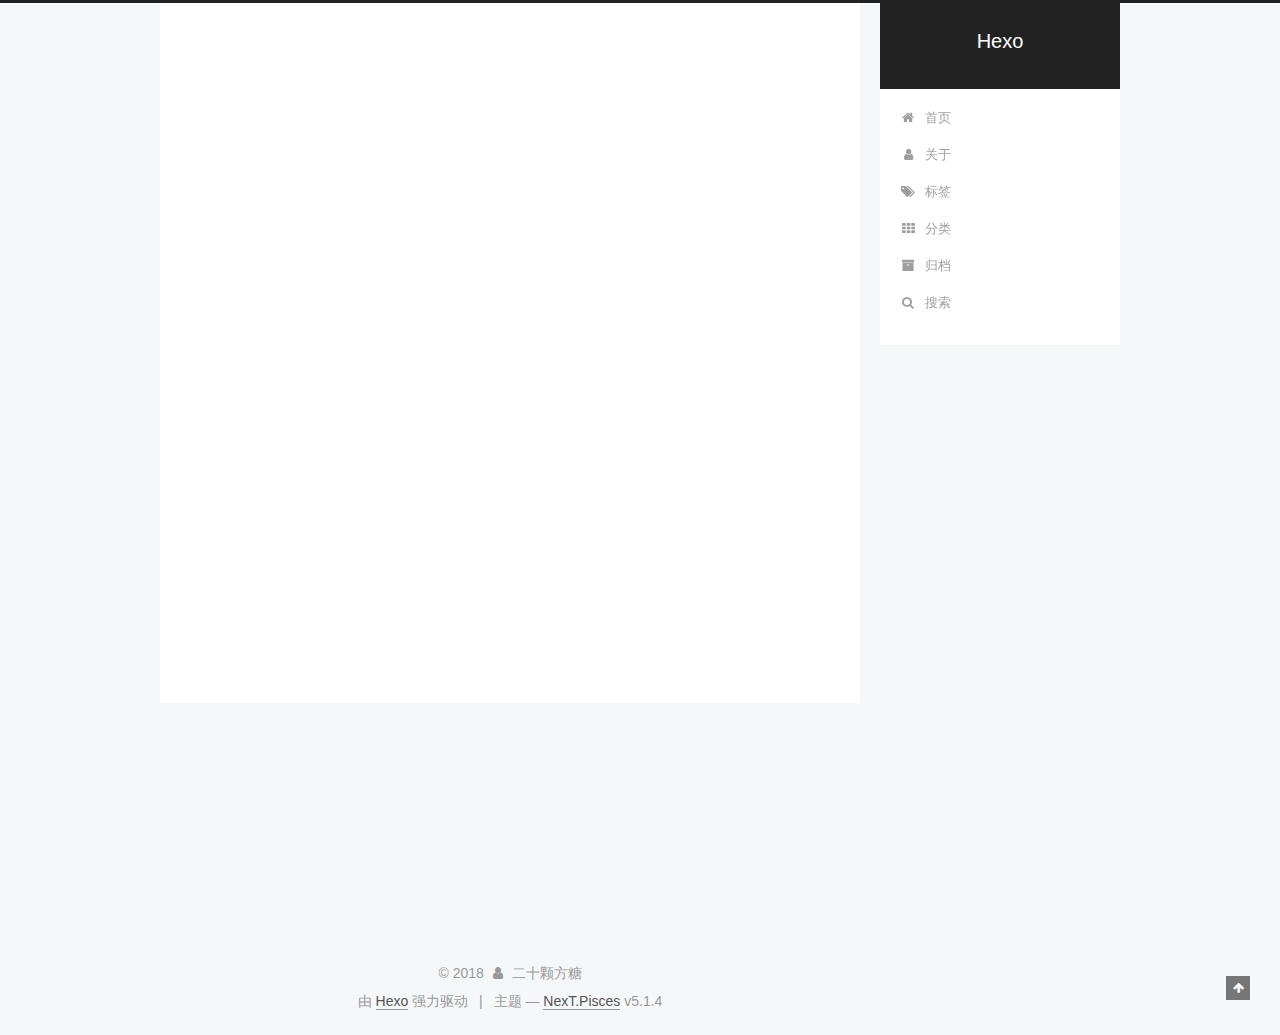
<file: index.html>
<!DOCTYPE html>



  


<html class="theme-next pisces use-motion" lang="zh-Hans">
<head>
  <meta charset="UTF-8"/>
<meta http-equiv="X-UA-Compatible" content="IE=edge" />
<meta name="viewport" content="width=device-width, initial-scale=1, maximum-scale=1"/>
<meta name="theme-color" content="#222">









<meta http-equiv="Cache-Control" content="no-transform" />
<meta http-equiv="Cache-Control" content="no-siteapp" />
















  
  
  <link href="/lib/fancybox/source/jquery.fancybox.css?v=2.1.5" rel="stylesheet" type="text/css" />







<link href="/lib/font-awesome/css/font-awesome.min.css?v=4.6.2" rel="stylesheet" type="text/css" />

<link href="/css/main.css?v=5.1.4" rel="stylesheet" type="text/css" />


  <link rel="apple-touch-icon" sizes="180x180" href="/images/apple-touch-icon-next.png?v=5.1.4">


  <link rel="icon" type="image/png" sizes="32x32" href="/images/favicon-32x32-next.png?v=5.1.4">


  <link rel="icon" type="image/png" sizes="16x16" href="/images/favicon-16x16-next.png?v=5.1.4">


  <link rel="mask-icon" href="/images/logo.svg?v=5.1.4" color="#222">





  <meta name="keywords" content="Hexo, NexT" />





  <link rel="alternate" href="/atom.xml" title="Hexo" type="application/atom+xml" />






<meta name="description" content="La Vie En Rose">
<meta property="og:type" content="website">
<meta property="og:title" content="Hexo">
<meta property="og:url" content="http://yoursite.com/index.html">
<meta property="og:site_name" content="Hexo">
<meta property="og:description" content="La Vie En Rose">
<meta property="og:locale" content="zh-Hans">
<meta name="twitter:card" content="summary">
<meta name="twitter:title" content="Hexo">
<meta name="twitter:description" content="La Vie En Rose">



<script type="text/javascript" id="hexo.configurations">
  var NexT = window.NexT || {};
  var CONFIG = {
    root: '/',
    scheme: 'Pisces',
    version: '5.1.4',
    sidebar: {"position":"right","display":"post","offset":12,"b2t":false,"scrollpercent":false,"onmobile":false},
    fancybox: true,
    tabs: true,
    motion: {"enable":true,"async":false,"transition":{"post_block":"fadeIn","post_header":"slideDownIn","post_body":"slideDownIn","coll_header":"slideLeftIn","sidebar":"slideUpIn"}},
    duoshuo: {
      userId: '0',
      author: '博主'
    },
    algolia: {
      applicationID: '{6A1GM3WADC}',
      apiKey: '1f38afd97391ebe1913be741e8f8f067',
      indexName: 'index',
      hits: {"per_page":10},
      labels: {"input_placeholder":"Search for Posts","hits_empty":"We didn't find any results for the search: ${query}","hits_stats":"${hits} results found in ${time} ms"}
    }
  };
</script>



  <link rel="canonical" href="http://yoursite.com/"/>





  <title>Hexo</title>
  








</head>

<body itemscope itemtype="http://schema.org/WebPage" lang="zh-Hans">

  
  
    
  

  <div class="container sidebar-position-right 
  page-home">
    <div class="headband"></div>

    <header id="header" class="header" itemscope itemtype="http://schema.org/WPHeader">
      <div class="header-inner"><div class="site-brand-wrapper">
  <div class="site-meta ">
    

    <div class="custom-logo-site-title">
      <a href="/"  class="brand" rel="start">
        <span class="logo-line-before"><i></i></span>
        <span class="site-title">Hexo</span>
        <span class="logo-line-after"><i></i></span>
      </a>
    </div>
      
        <p class="site-subtitle"></p>
      
  </div>

  <div class="site-nav-toggle">
    <button>
      <span class="btn-bar"></span>
      <span class="btn-bar"></span>
      <span class="btn-bar"></span>
    </button>
  </div>
</div>

<nav class="site-nav">
  

  
    <ul id="menu" class="menu">
      
        
        <li class="menu-item menu-item-home">
          <a href="/" rel="section">
            
              <i class="menu-item-icon fa fa-fw fa-home"></i> <br />
            
            首页
          </a>
        </li>
      
        
        <li class="menu-item menu-item-about">
          <a href="/about/" rel="section">
            
              <i class="menu-item-icon fa fa-fw fa-user"></i> <br />
            
            关于
          </a>
        </li>
      
        
        <li class="menu-item menu-item-tags">
          <a href="/tags/" rel="section">
            
              <i class="menu-item-icon fa fa-fw fa-tags"></i> <br />
            
            标签
          </a>
        </li>
      
        
        <li class="menu-item menu-item-categories">
          <a href="/categories/" rel="section">
            
              <i class="menu-item-icon fa fa-fw fa-th"></i> <br />
            
            分类
          </a>
        </li>
      
        
        <li class="menu-item menu-item-archives">
          <a href="/archives/" rel="section">
            
              <i class="menu-item-icon fa fa-fw fa-archive"></i> <br />
            
            归档
          </a>
        </li>
      

      
        <li class="menu-item menu-item-search">
          
            <a href="javascript:;" class="popup-trigger">
          
            
              <i class="menu-item-icon fa fa-search fa-fw"></i> <br />
            
            搜索
          </a>
        </li>
      
    </ul>
  

  
    <div class="site-search">
      
  
  <div class="algolia-popup popup search-popup">
    <div class="algolia-search">
      <div class="algolia-search-input-icon">
        <i class="fa fa-search"></i>
      </div>
      <div class="algolia-search-input" id="algolia-search-input"></div>
    </div>

    <div class="algolia-results">
      <div id="algolia-stats"></div>
      <div id="algolia-hits"></div>
      <div id="algolia-pagination" class="algolia-pagination"></div>
    </div>

    <span class="popup-btn-close">
      <i class="fa fa-times-circle"></i>
    </span>
  </div>




    </div>
  
</nav>



 </div>
    </header>

    <main id="main" class="main">
      <div class="main-inner">
        <div class="content-wrap">
          <div id="content" class="content">
            
  <section id="posts" class="posts-expand">
    
      

  

  
  
  

  <article class="post post-type-normal" itemscope itemtype="http://schema.org/Article">
  
  
  
  <div class="post-block">
    <link itemprop="mainEntityOfPage" href="http://yoursite.com/2018/10/17/hello-world/">

    <span hidden itemprop="author" itemscope itemtype="http://schema.org/Person">
      <meta itemprop="name" content="二十颗方糖">
      <meta itemprop="description" content="">
      <meta itemprop="image" content="/images/avatar.png">
    </span>

    <span hidden itemprop="publisher" itemscope itemtype="http://schema.org/Organization">
      <meta itemprop="name" content="Hexo">
    </span>

    
      <header class="post-header">

        
        
          <h1 class="post-title" itemprop="name headline">
                
                <a class="post-title-link" href="/2018/10/17/hello-world/" itemprop="url">Hello World</a></h1>
        

        <div class="post-meta">
          <span class="post-time">
            
              <span class="post-meta-item-icon">
                <i class="fa fa-calendar-o"></i>
              </span>
              
                <span class="post-meta-item-text">发表于</span>
              
              <time title="创建于" itemprop="dateCreated datePublished" datetime="2018-10-17T14:52:57+08:00">
                2018-10-17
              </time>
            

            

            
          </span>

          

          
            
          

          
          

          

          

          

        </div>
      </header>
    

    
    
    
    <div class="post-body" itemprop="articleBody">

      
      

      
        
          <p>Welcome to <a href="https://hexo.io/" target="_blank" rel="noopener">Hexo</a>! This is your very first post. Check <a href="https://hexo.io/docs/" target="_blank" rel="noopener">documentation</a> for more info. If you get any problems when using Hexo, you can find the answer in <a href="https://hexo.io/docs/troubleshooting.html" target="_blank" rel="noopener">troubleshooting</a> or you can ask me on <a href="https://github.com/hexojs/hexo/issues" target="_blank" rel="noopener">GitHub</a>.</p>
<h2 id="Quick-Start"><a href="#Quick-Start" class="headerlink" title="Quick Start"></a>Quick Start</h2>
          <!--noindex-->
          <div class="post-button text-center">
            <a class="btn" href="/2018/10/17/hello-world/#more" rel="contents">
              阅读全文 &raquo;
            </a>
          </div>
          <!--/noindex-->
        
      
    </div>
    
    
    

    

    

    

    <footer class="post-footer">
      

      

      

      
      
        <div class="post-eof"></div>
      
    </footer>
  </div>
  
  
  
  </article>


    
  </section>

  


          </div>
          


          

        </div>
        
          
  
  <div class="sidebar-toggle">
    <div class="sidebar-toggle-line-wrap">
      <span class="sidebar-toggle-line sidebar-toggle-line-first"></span>
      <span class="sidebar-toggle-line sidebar-toggle-line-middle"></span>
      <span class="sidebar-toggle-line sidebar-toggle-line-last"></span>
    </div>
  </div>

  <aside id="sidebar" class="sidebar">
    
    <div class="sidebar-inner">

      

      

      <section class="site-overview-wrap sidebar-panel sidebar-panel-active">
        <div class="site-overview">
          <div class="site-author motion-element" itemprop="author" itemscope itemtype="http://schema.org/Person">
            
              <img class="site-author-image" itemprop="image"
                src="/images/avatar.png"
                alt="二十颗方糖" />
            
              <p class="site-author-name" itemprop="name">二十颗方糖</p>
              <p class="site-description motion-element" itemprop="description">La Vie En Rose</p>
          </div>

          <nav class="site-state motion-element">

            
              <div class="site-state-item site-state-posts">
              
                <a href="/archives/">
              
                  <span class="site-state-item-count">1</span>
                  <span class="site-state-item-name">日志</span>
                </a>
              </div>
            

            

            

          </nav>

          
            <div class="feed-link motion-element">
              <a href="/atom.xml" rel="alternate">
                <i class="fa fa-rss"></i>
                RSS
              </a>
            </div>
          

          
            <div class="links-of-author motion-element">
                
                  <span class="links-of-author-item">
                    <a href="https://github.com/20kefangtang?tab=repositories" target="_blank" title="GitHub">
                      
                        <i class="fa fa-fw fa-github"></i>GitHub</a>
                  </span>
                
            </div>
          

          
          

          
          
            <div class="links-of-blogroll motion-element links-of-blogroll-block">
              <div class="links-of-blogroll-title">
                <i class="fa  fa-fw fa-link"></i>
                Links
              </div>
              <ul class="links-of-blogroll-list">
                
                  <li class="links-of-blogroll-item">
                    <a href="https://sariay.github.io/" title="Title" target="_blank">Title</a>
                  </li>
                
              </ul>
            </div>
          

          

        </div>
      </section>

      

      

    </div>
  </aside>


        
      </div>
    </main>

    <footer id="footer" class="footer">
      <div class="footer-inner">
        <div class="copyright">&copy; <span itemprop="copyrightYear">2018</span>
  <span class="with-love">
    <i class="fa fa-user"></i>
  </span>
  <span class="author" itemprop="copyrightHolder">二十颗方糖</span>

  
</div>


  <div class="powered-by">由 <a class="theme-link" target="_blank" href="https://hexo.io">Hexo</a> 强力驱动</div>



  <span class="post-meta-divider">|</span>



  <div class="theme-info">主题 &mdash; <a class="theme-link" target="_blank" href="https://github.com/iissnan/hexo-theme-next">NexT.Pisces</a> v5.1.4</div>




        







        
      </div>
    </footer>

    
      <div class="back-to-top">
        <i class="fa fa-arrow-up"></i>
        
      </div>
    

    

  </div>

  

<script type="text/javascript">
  if (Object.prototype.toString.call(window.Promise) !== '[object Function]') {
    window.Promise = null;
  }
</script>









  












  
  
    <script type="text/javascript" src="/lib/jquery/index.js?v=2.1.3"></script>
  

  
  
    <script type="text/javascript" src="/lib/fastclick/lib/fastclick.min.js?v=1.0.6"></script>
  

  
  
    <script type="text/javascript" src="/lib/jquery_lazyload/jquery.lazyload.js?v=1.9.7"></script>
  

  
  
    <script type="text/javascript" src="/lib/velocity/velocity.min.js?v=1.2.1"></script>
  

  
  
    <script type="text/javascript" src="/lib/velocity/velocity.ui.min.js?v=1.2.1"></script>
  

  
  
    <script type="text/javascript" src="/lib/fancybox/source/jquery.fancybox.pack.js?v=2.1.5"></script>
  


  


  <script type="text/javascript" src="/js/src/utils.js?v=5.1.4"></script>

  <script type="text/javascript" src="/js/src/motion.js?v=5.1.4"></script>



  
  


  <script type="text/javascript" src="/js/src/affix.js?v=5.1.4"></script>

  <script type="text/javascript" src="/js/src/schemes/pisces.js?v=5.1.4"></script>



  

  


  <script type="text/javascript" src="/js/src/bootstrap.js?v=5.1.4"></script>



  


  




	





  





  












  




  
  
  
  <link rel="stylesheet" href="/lib/algolia-instant-search/instantsearch.min.css">

  
  
  <script src="/lib/algolia-instant-search/instantsearch.min.js"></script>
  

  <script src="/js/src/algolia-search.js?v=5.1.4"></script>



  

  

  

  
  

  

  

  

</body>
</html>
</file>
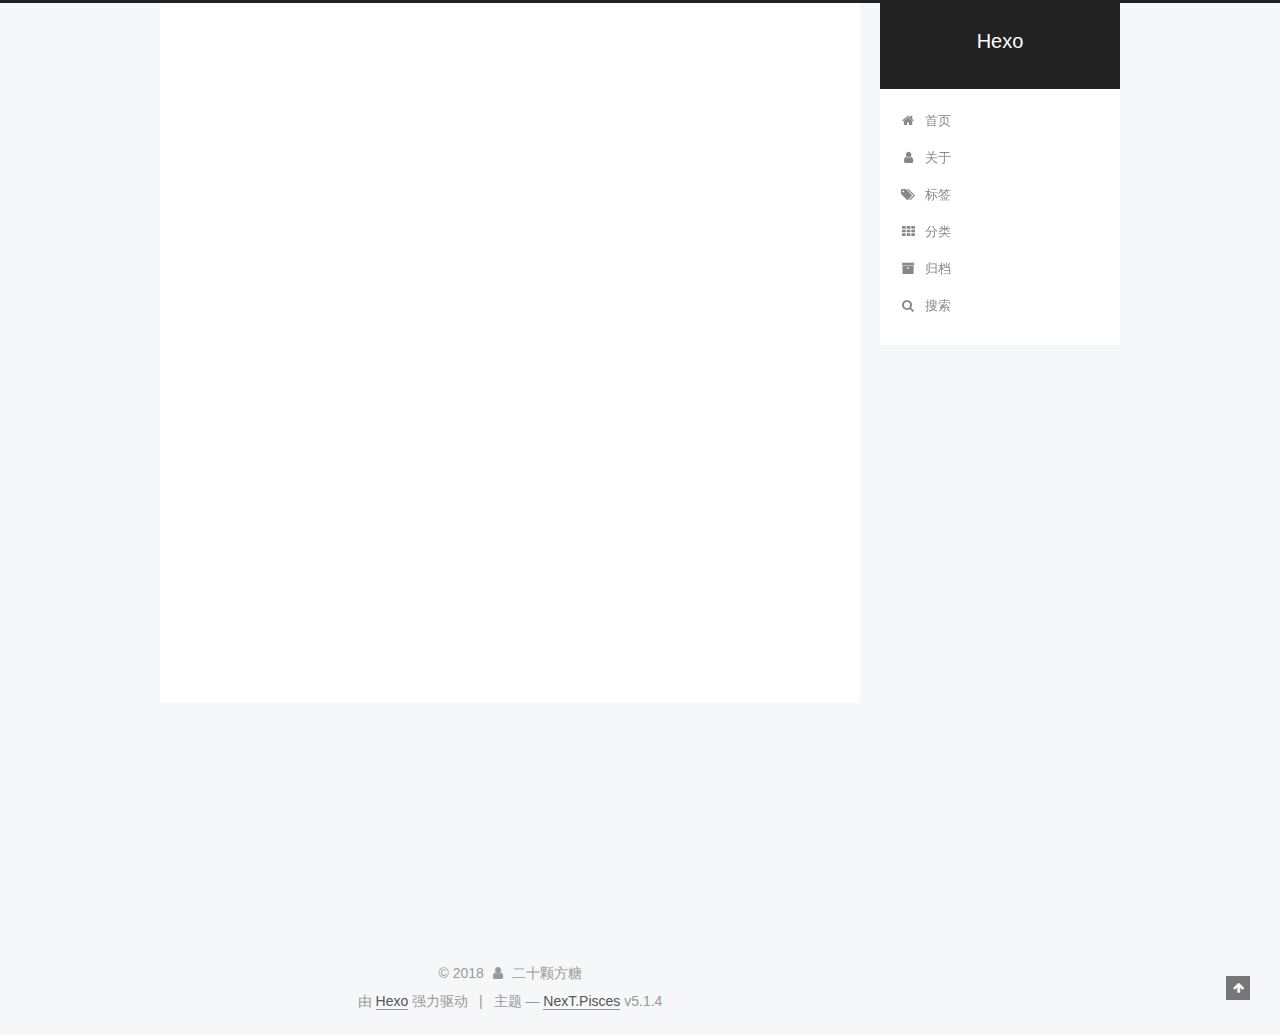
<file: archives/index.html>
<!DOCTYPE html>



  


<html class="theme-next pisces use-motion" lang="zh-Hans">
<head>
  <meta charset="UTF-8"/>
<meta http-equiv="X-UA-Compatible" content="IE=edge" />
<meta name="viewport" content="width=device-width, initial-scale=1, maximum-scale=1"/>
<meta name="theme-color" content="#222">









<meta http-equiv="Cache-Control" content="no-transform" />
<meta http-equiv="Cache-Control" content="no-siteapp" />
















  
  
  <link href="/lib/fancybox/source/jquery.fancybox.css?v=2.1.5" rel="stylesheet" type="text/css" />







<link href="/lib/font-awesome/css/font-awesome.min.css?v=4.6.2" rel="stylesheet" type="text/css" />

<link href="/css/main.css?v=5.1.4" rel="stylesheet" type="text/css" />


  <link rel="apple-touch-icon" sizes="180x180" href="/images/apple-touch-icon-next.png?v=5.1.4">


  <link rel="icon" type="image/png" sizes="32x32" href="/images/favicon-32x32-next.png?v=5.1.4">


  <link rel="icon" type="image/png" sizes="16x16" href="/images/favicon-16x16-next.png?v=5.1.4">


  <link rel="mask-icon" href="/images/logo.svg?v=5.1.4" color="#222">





  <meta name="keywords" content="Hexo, NexT" />





  <link rel="alternate" href="/atom.xml" title="Hexo" type="application/atom+xml" />






<meta name="description" content="La Vie En Rose">
<meta property="og:type" content="website">
<meta property="og:title" content="Hexo">
<meta property="og:url" content="http://yoursite.com/archives/index.html">
<meta property="og:site_name" content="Hexo">
<meta property="og:description" content="La Vie En Rose">
<meta property="og:locale" content="zh-Hans">
<meta name="twitter:card" content="summary">
<meta name="twitter:title" content="Hexo">
<meta name="twitter:description" content="La Vie En Rose">



<script type="text/javascript" id="hexo.configurations">
  var NexT = window.NexT || {};
  var CONFIG = {
    root: '/',
    scheme: 'Pisces',
    version: '5.1.4',
    sidebar: {"position":"right","display":"post","offset":12,"b2t":false,"scrollpercent":false,"onmobile":false},
    fancybox: true,
    tabs: true,
    motion: {"enable":true,"async":false,"transition":{"post_block":"fadeIn","post_header":"slideDownIn","post_body":"slideDownIn","coll_header":"slideLeftIn","sidebar":"slideUpIn"}},
    duoshuo: {
      userId: '0',
      author: '博主'
    },
    algolia: {
      applicationID: '{6A1GM3WADC}',
      apiKey: '1f38afd97391ebe1913be741e8f8f067',
      indexName: 'index',
      hits: {"per_page":10},
      labels: {"input_placeholder":"Search for Posts","hits_empty":"We didn't find any results for the search: ${query}","hits_stats":"${hits} results found in ${time} ms"}
    }
  };
</script>



  <link rel="canonical" href="http://yoursite.com/archives/"/>





  <title>归档 | Hexo</title>
  








</head>

<body itemscope itemtype="http://schema.org/WebPage" lang="zh-Hans">

  
  
    
  

  <div class="container sidebar-position-right page-archive">
    <div class="headband"></div>

    <header id="header" class="header" itemscope itemtype="http://schema.org/WPHeader">
      <div class="header-inner"><div class="site-brand-wrapper">
  <div class="site-meta ">
    

    <div class="custom-logo-site-title">
      <a href="/"  class="brand" rel="start">
        <span class="logo-line-before"><i></i></span>
        <span class="site-title">Hexo</span>
        <span class="logo-line-after"><i></i></span>
      </a>
    </div>
      
        <p class="site-subtitle"></p>
      
  </div>

  <div class="site-nav-toggle">
    <button>
      <span class="btn-bar"></span>
      <span class="btn-bar"></span>
      <span class="btn-bar"></span>
    </button>
  </div>
</div>

<nav class="site-nav">
  

  
    <ul id="menu" class="menu">
      
        
        <li class="menu-item menu-item-home">
          <a href="/" rel="section">
            
              <i class="menu-item-icon fa fa-fw fa-home"></i> <br />
            
            首页
          </a>
        </li>
      
        
        <li class="menu-item menu-item-about">
          <a href="/about/" rel="section">
            
              <i class="menu-item-icon fa fa-fw fa-user"></i> <br />
            
            关于
          </a>
        </li>
      
        
        <li class="menu-item menu-item-tags">
          <a href="/tags/" rel="section">
            
              <i class="menu-item-icon fa fa-fw fa-tags"></i> <br />
            
            标签
          </a>
        </li>
      
        
        <li class="menu-item menu-item-categories">
          <a href="/categories/" rel="section">
            
              <i class="menu-item-icon fa fa-fw fa-th"></i> <br />
            
            分类
          </a>
        </li>
      
        
        <li class="menu-item menu-item-archives">
          <a href="/archives/" rel="section">
            
              <i class="menu-item-icon fa fa-fw fa-archive"></i> <br />
            
            归档
          </a>
        </li>
      

      
        <li class="menu-item menu-item-search">
          
            <a href="javascript:;" class="popup-trigger">
          
            
              <i class="menu-item-icon fa fa-search fa-fw"></i> <br />
            
            搜索
          </a>
        </li>
      
    </ul>
  

  
    <div class="site-search">
      
  
  <div class="algolia-popup popup search-popup">
    <div class="algolia-search">
      <div class="algolia-search-input-icon">
        <i class="fa fa-search"></i>
      </div>
      <div class="algolia-search-input" id="algolia-search-input"></div>
    </div>

    <div class="algolia-results">
      <div id="algolia-stats"></div>
      <div id="algolia-hits"></div>
      <div id="algolia-pagination" class="algolia-pagination"></div>
    </div>

    <span class="popup-btn-close">
      <i class="fa fa-times-circle"></i>
    </span>
  </div>




    </div>
  
</nav>



 </div>
    </header>

    <main id="main" class="main">
      <div class="main-inner">
        <div class="content-wrap">
          <div id="content" class="content">
            

  
  
  
  <div class="post-block archive">
    <div id="posts" class="posts-collapse">
      <span class="archive-move-on"></span>

      <span class="archive-page-counter">
        
        
        
          
        
        嗯..! 目前共计 1 篇日志。 继续努力。
      </span>

      

        
        
        

        
          
          <div class="collection-title">
            <h1 class="archive-year" id="archive-year-2018">2018</h1>
          </div>
        
        

        

  <article class="post post-type-normal" itemscope itemtype="http://schema.org/Article">
    <header class="post-header">

      <h2 class="post-title">
        
            <a class="post-title-link" href="/2018/10/17/hello-world/" itemprop="url">
              
                <span itemprop="name">Hello World</span>
              
            </a>
        
      </h2>

      <div class="post-meta">
        <time class="post-time" itemprop="dateCreated"
              datetime="2018-10-17T14:52:57+08:00"
              content="2018-10-17" >
          10-17
        </time>
      </div>

    </header>
  </article>



      

    </div>
  </div>
  
  
  

  



          </div>
          


          

        </div>
        
          
  
  <div class="sidebar-toggle">
    <div class="sidebar-toggle-line-wrap">
      <span class="sidebar-toggle-line sidebar-toggle-line-first"></span>
      <span class="sidebar-toggle-line sidebar-toggle-line-middle"></span>
      <span class="sidebar-toggle-line sidebar-toggle-line-last"></span>
    </div>
  </div>

  <aside id="sidebar" class="sidebar">
    
    <div class="sidebar-inner">

      

      

      <section class="site-overview-wrap sidebar-panel sidebar-panel-active">
        <div class="site-overview">
          <div class="site-author motion-element" itemprop="author" itemscope itemtype="http://schema.org/Person">
            
              <img class="site-author-image" itemprop="image"
                src="/images/avatar.png"
                alt="二十颗方糖" />
            
              <p class="site-author-name" itemprop="name">二十颗方糖</p>
              <p class="site-description motion-element" itemprop="description">La Vie En Rose</p>
          </div>

          <nav class="site-state motion-element">

            
              <div class="site-state-item site-state-posts">
              
                <a href="/archives/">
              
                  <span class="site-state-item-count">1</span>
                  <span class="site-state-item-name">日志</span>
                </a>
              </div>
            

            

            

          </nav>

          
            <div class="feed-link motion-element">
              <a href="/atom.xml" rel="alternate">
                <i class="fa fa-rss"></i>
                RSS
              </a>
            </div>
          

          
            <div class="links-of-author motion-element">
                
                  <span class="links-of-author-item">
                    <a href="https://github.com/20kefangtang?tab=repositories" target="_blank" title="GitHub">
                      
                        <i class="fa fa-fw fa-github"></i>GitHub</a>
                  </span>
                
            </div>
          

          
          

          
          
            <div class="links-of-blogroll motion-element links-of-blogroll-block">
              <div class="links-of-blogroll-title">
                <i class="fa  fa-fw fa-link"></i>
                Links
              </div>
              <ul class="links-of-blogroll-list">
                
                  <li class="links-of-blogroll-item">
                    <a href="https://sariay.github.io/" title="Title" target="_blank">Title</a>
                  </li>
                
              </ul>
            </div>
          

          

        </div>
      </section>

      

      

    </div>
  </aside>


        
      </div>
    </main>

    <footer id="footer" class="footer">
      <div class="footer-inner">
        <div class="copyright">&copy; <span itemprop="copyrightYear">2018</span>
  <span class="with-love">
    <i class="fa fa-user"></i>
  </span>
  <span class="author" itemprop="copyrightHolder">二十颗方糖</span>

  
</div>


  <div class="powered-by">由 <a class="theme-link" target="_blank" href="https://hexo.io">Hexo</a> 强力驱动</div>



  <span class="post-meta-divider">|</span>



  <div class="theme-info">主题 &mdash; <a class="theme-link" target="_blank" href="https://github.com/iissnan/hexo-theme-next">NexT.Pisces</a> v5.1.4</div>




        







        
      </div>
    </footer>

    
      <div class="back-to-top">
        <i class="fa fa-arrow-up"></i>
        
      </div>
    

    

  </div>

  

<script type="text/javascript">
  if (Object.prototype.toString.call(window.Promise) !== '[object Function]') {
    window.Promise = null;
  }
</script>









  












  
  
    <script type="text/javascript" src="/lib/jquery/index.js?v=2.1.3"></script>
  

  
  
    <script type="text/javascript" src="/lib/fastclick/lib/fastclick.min.js?v=1.0.6"></script>
  

  
  
    <script type="text/javascript" src="/lib/jquery_lazyload/jquery.lazyload.js?v=1.9.7"></script>
  

  
  
    <script type="text/javascript" src="/lib/velocity/velocity.min.js?v=1.2.1"></script>
  

  
  
    <script type="text/javascript" src="/lib/velocity/velocity.ui.min.js?v=1.2.1"></script>
  

  
  
    <script type="text/javascript" src="/lib/fancybox/source/jquery.fancybox.pack.js?v=2.1.5"></script>
  


  


  <script type="text/javascript" src="/js/src/utils.js?v=5.1.4"></script>

  <script type="text/javascript" src="/js/src/motion.js?v=5.1.4"></script>



  
  


  <script type="text/javascript" src="/js/src/affix.js?v=5.1.4"></script>

  <script type="text/javascript" src="/js/src/schemes/pisces.js?v=5.1.4"></script>



  

  


  <script type="text/javascript" src="/js/src/bootstrap.js?v=5.1.4"></script>



  


  




	





  





  












  




  
  
  
  <link rel="stylesheet" href="/lib/algolia-instant-search/instantsearch.min.css">

  
  
  <script src="/lib/algolia-instant-search/instantsearch.min.js"></script>
  

  <script src="/js/src/algolia-search.js?v=5.1.4"></script>



  

  

  

  
  

  

  

  

</body>
</html>
</file>
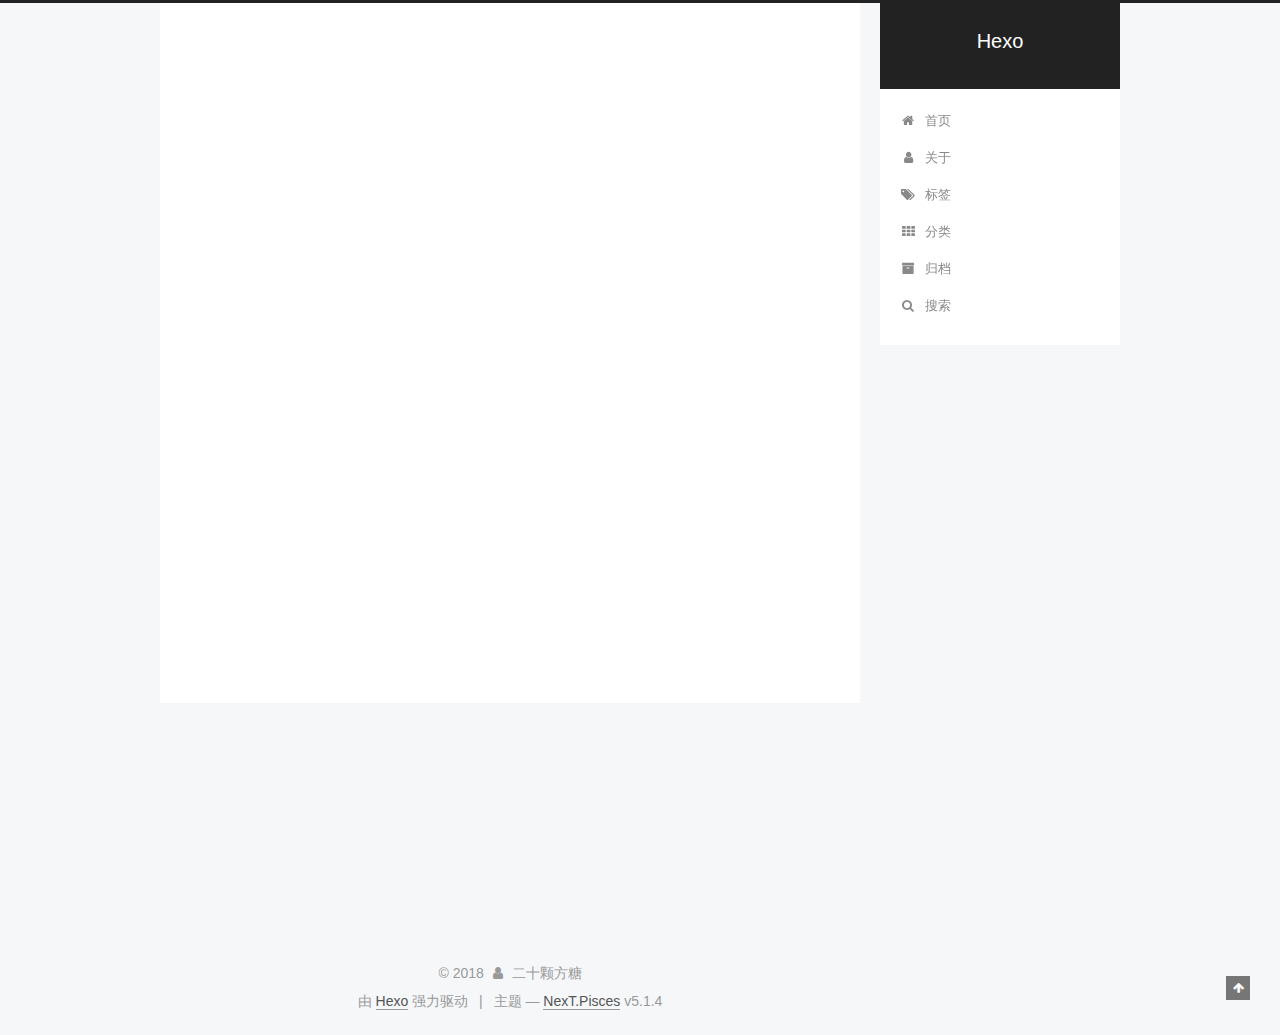
<file: categories/index.html>
<!DOCTYPE html>



  


<html class="theme-next pisces use-motion" lang="zh-Hans">
<head>
  <meta charset="UTF-8"/>
<meta http-equiv="X-UA-Compatible" content="IE=edge" />
<meta name="viewport" content="width=device-width, initial-scale=1, maximum-scale=1"/>
<meta name="theme-color" content="#222">









<meta http-equiv="Cache-Control" content="no-transform" />
<meta http-equiv="Cache-Control" content="no-siteapp" />
















  
  
  <link href="/lib/fancybox/source/jquery.fancybox.css?v=2.1.5" rel="stylesheet" type="text/css" />







<link href="/lib/font-awesome/css/font-awesome.min.css?v=4.6.2" rel="stylesheet" type="text/css" />

<link href="/css/main.css?v=5.1.4" rel="stylesheet" type="text/css" />


  <link rel="apple-touch-icon" sizes="180x180" href="/images/apple-touch-icon-next.png?v=5.1.4">


  <link rel="icon" type="image/png" sizes="32x32" href="/images/favicon-32x32-next.png?v=5.1.4">


  <link rel="icon" type="image/png" sizes="16x16" href="/images/favicon-16x16-next.png?v=5.1.4">


  <link rel="mask-icon" href="/images/logo.svg?v=5.1.4" color="#222">





  <meta name="keywords" content="Hexo, NexT" />





  <link rel="alternate" href="/atom.xml" title="Hexo" type="application/atom+xml" />






<meta name="description" content="La Vie En Rose">
<meta property="og:type" content="website">
<meta property="og:title" content="分类">
<meta property="og:url" content="http://yoursite.com/categories/index.html">
<meta property="og:site_name" content="Hexo">
<meta property="og:description" content="La Vie En Rose">
<meta property="og:locale" content="zh-Hans">
<meta property="og:updated_time" content="2018-10-22T01:01:06.229Z">
<meta name="twitter:card" content="summary">
<meta name="twitter:title" content="分类">
<meta name="twitter:description" content="La Vie En Rose">



<script type="text/javascript" id="hexo.configurations">
  var NexT = window.NexT || {};
  var CONFIG = {
    root: '/',
    scheme: 'Pisces',
    version: '5.1.4',
    sidebar: {"position":"right","display":"post","offset":12,"b2t":false,"scrollpercent":false,"onmobile":false},
    fancybox: true,
    tabs: true,
    motion: {"enable":true,"async":false,"transition":{"post_block":"fadeIn","post_header":"slideDownIn","post_body":"slideDownIn","coll_header":"slideLeftIn","sidebar":"slideUpIn"}},
    duoshuo: {
      userId: '0',
      author: '博主'
    },
    algolia: {
      applicationID: '{6A1GM3WADC}',
      apiKey: '1f38afd97391ebe1913be741e8f8f067',
      indexName: 'index',
      hits: {"per_page":10},
      labels: {"input_placeholder":"Search for Posts","hits_empty":"We didn't find any results for the search: ${query}","hits_stats":"${hits} results found in ${time} ms"}
    }
  };
</script>



  <link rel="canonical" href="http://yoursite.com/categories/"/>





  <title>分类 | Hexo</title>
  








</head>

<body itemscope itemtype="http://schema.org/WebPage" lang="zh-Hans">

  
  
    
  

  <div class="container sidebar-position-right page-post-detail">
    <div class="headband"></div>

    <header id="header" class="header" itemscope itemtype="http://schema.org/WPHeader">
      <div class="header-inner"><div class="site-brand-wrapper">
  <div class="site-meta ">
    

    <div class="custom-logo-site-title">
      <a href="/"  class="brand" rel="start">
        <span class="logo-line-before"><i></i></span>
        <span class="site-title">Hexo</span>
        <span class="logo-line-after"><i></i></span>
      </a>
    </div>
      
        <p class="site-subtitle"></p>
      
  </div>

  <div class="site-nav-toggle">
    <button>
      <span class="btn-bar"></span>
      <span class="btn-bar"></span>
      <span class="btn-bar"></span>
    </button>
  </div>
</div>

<nav class="site-nav">
  

  
    <ul id="menu" class="menu">
      
        
        <li class="menu-item menu-item-home">
          <a href="/" rel="section">
            
              <i class="menu-item-icon fa fa-fw fa-home"></i> <br />
            
            首页
          </a>
        </li>
      
        
        <li class="menu-item menu-item-about">
          <a href="/about/" rel="section">
            
              <i class="menu-item-icon fa fa-fw fa-user"></i> <br />
            
            关于
          </a>
        </li>
      
        
        <li class="menu-item menu-item-tags">
          <a href="/tags/" rel="section">
            
              <i class="menu-item-icon fa fa-fw fa-tags"></i> <br />
            
            标签
          </a>
        </li>
      
        
        <li class="menu-item menu-item-categories">
          <a href="/categories/" rel="section">
            
              <i class="menu-item-icon fa fa-fw fa-th"></i> <br />
            
            分类
          </a>
        </li>
      
        
        <li class="menu-item menu-item-archives">
          <a href="/archives/" rel="section">
            
              <i class="menu-item-icon fa fa-fw fa-archive"></i> <br />
            
            归档
          </a>
        </li>
      

      
        <li class="menu-item menu-item-search">
          
            <a href="javascript:;" class="popup-trigger">
          
            
              <i class="menu-item-icon fa fa-search fa-fw"></i> <br />
            
            搜索
          </a>
        </li>
      
    </ul>
  

  
    <div class="site-search">
      
  
  <div class="algolia-popup popup search-popup">
    <div class="algolia-search">
      <div class="algolia-search-input-icon">
        <i class="fa fa-search"></i>
      </div>
      <div class="algolia-search-input" id="algolia-search-input"></div>
    </div>

    <div class="algolia-results">
      <div id="algolia-stats"></div>
      <div id="algolia-hits"></div>
      <div id="algolia-pagination" class="algolia-pagination"></div>
    </div>

    <span class="popup-btn-close">
      <i class="fa fa-times-circle"></i>
    </span>
  </div>




    </div>
  
</nav>



 </div>
    </header>

    <main id="main" class="main">
      <div class="main-inner">
        <div class="content-wrap">
          <div id="content" class="content">
            

  <div id="posts" class="posts-expand">
    
    
    
    <div class="post-block page">
      <header class="post-header">

	<h1 class="post-title" itemprop="name headline">分类</h1>



</header>

      
      
      
      <div class="post-body">
        
        
          <div class="tag-cloud">
            <div class="tag-cloud-title">
                暂无标签
            </div>
            <div class="tag-cloud-tags">
              
            </div>
          </div>
        
      </div>
      
      
      
    </div>
    
    
    
  </div>


          </div>
          


          

  



        </div>
        
          
  
  <div class="sidebar-toggle">
    <div class="sidebar-toggle-line-wrap">
      <span class="sidebar-toggle-line sidebar-toggle-line-first"></span>
      <span class="sidebar-toggle-line sidebar-toggle-line-middle"></span>
      <span class="sidebar-toggle-line sidebar-toggle-line-last"></span>
    </div>
  </div>

  <aside id="sidebar" class="sidebar">
    
    <div class="sidebar-inner">

      

      

      <section class="site-overview-wrap sidebar-panel sidebar-panel-active">
        <div class="site-overview">
          <div class="site-author motion-element" itemprop="author" itemscope itemtype="http://schema.org/Person">
            
              <img class="site-author-image" itemprop="image"
                src="/images/avatar.png"
                alt="二十颗方糖" />
            
              <p class="site-author-name" itemprop="name">二十颗方糖</p>
              <p class="site-description motion-element" itemprop="description">La Vie En Rose</p>
          </div>

          <nav class="site-state motion-element">

            
              <div class="site-state-item site-state-posts">
              
                <a href="/archives/">
              
                  <span class="site-state-item-count">1</span>
                  <span class="site-state-item-name">日志</span>
                </a>
              </div>
            

            

            

          </nav>

          
            <div class="feed-link motion-element">
              <a href="/atom.xml" rel="alternate">
                <i class="fa fa-rss"></i>
                RSS
              </a>
            </div>
          

          
            <div class="links-of-author motion-element">
                
                  <span class="links-of-author-item">
                    <a href="https://github.com/20kefangtang?tab=repositories" target="_blank" title="GitHub">
                      
                        <i class="fa fa-fw fa-github"></i>GitHub</a>
                  </span>
                
            </div>
          

          
          

          
          
            <div class="links-of-blogroll motion-element links-of-blogroll-block">
              <div class="links-of-blogroll-title">
                <i class="fa  fa-fw fa-link"></i>
                Links
              </div>
              <ul class="links-of-blogroll-list">
                
                  <li class="links-of-blogroll-item">
                    <a href="https://sariay.github.io/" title="Title" target="_blank">Title</a>
                  </li>
                
              </ul>
            </div>
          

          

        </div>
      </section>

      

      

    </div>
  </aside>


        
      </div>
    </main>

    <footer id="footer" class="footer">
      <div class="footer-inner">
        <div class="copyright">&copy; <span itemprop="copyrightYear">2018</span>
  <span class="with-love">
    <i class="fa fa-user"></i>
  </span>
  <span class="author" itemprop="copyrightHolder">二十颗方糖</span>

  
</div>


  <div class="powered-by">由 <a class="theme-link" target="_blank" href="https://hexo.io">Hexo</a> 强力驱动</div>



  <span class="post-meta-divider">|</span>



  <div class="theme-info">主题 &mdash; <a class="theme-link" target="_blank" href="https://github.com/iissnan/hexo-theme-next">NexT.Pisces</a> v5.1.4</div>




        







        
      </div>
    </footer>

    
      <div class="back-to-top">
        <i class="fa fa-arrow-up"></i>
        
      </div>
    

    

  </div>

  

<script type="text/javascript">
  if (Object.prototype.toString.call(window.Promise) !== '[object Function]') {
    window.Promise = null;
  }
</script>









  












  
  
    <script type="text/javascript" src="/lib/jquery/index.js?v=2.1.3"></script>
  

  
  
    <script type="text/javascript" src="/lib/fastclick/lib/fastclick.min.js?v=1.0.6"></script>
  

  
  
    <script type="text/javascript" src="/lib/jquery_lazyload/jquery.lazyload.js?v=1.9.7"></script>
  

  
  
    <script type="text/javascript" src="/lib/velocity/velocity.min.js?v=1.2.1"></script>
  

  
  
    <script type="text/javascript" src="/lib/velocity/velocity.ui.min.js?v=1.2.1"></script>
  

  
  
    <script type="text/javascript" src="/lib/fancybox/source/jquery.fancybox.pack.js?v=2.1.5"></script>
  


  


  <script type="text/javascript" src="/js/src/utils.js?v=5.1.4"></script>

  <script type="text/javascript" src="/js/src/motion.js?v=5.1.4"></script>



  
  


  <script type="text/javascript" src="/js/src/affix.js?v=5.1.4"></script>

  <script type="text/javascript" src="/js/src/schemes/pisces.js?v=5.1.4"></script>



  
  <script type="text/javascript" src="/js/src/scrollspy.js?v=5.1.4"></script>
<script type="text/javascript" src="/js/src/post-details.js?v=5.1.4"></script>



  


  <script type="text/javascript" src="/js/src/bootstrap.js?v=5.1.4"></script>



  


  




	





  





  












  




  
  
  
  <link rel="stylesheet" href="/lib/algolia-instant-search/instantsearch.min.css">

  
  
  <script src="/lib/algolia-instant-search/instantsearch.min.js"></script>
  

  <script src="/js/src/algolia-search.js?v=5.1.4"></script>



  

  

  

  
  

  

  

  

</body>
</html>
</file>
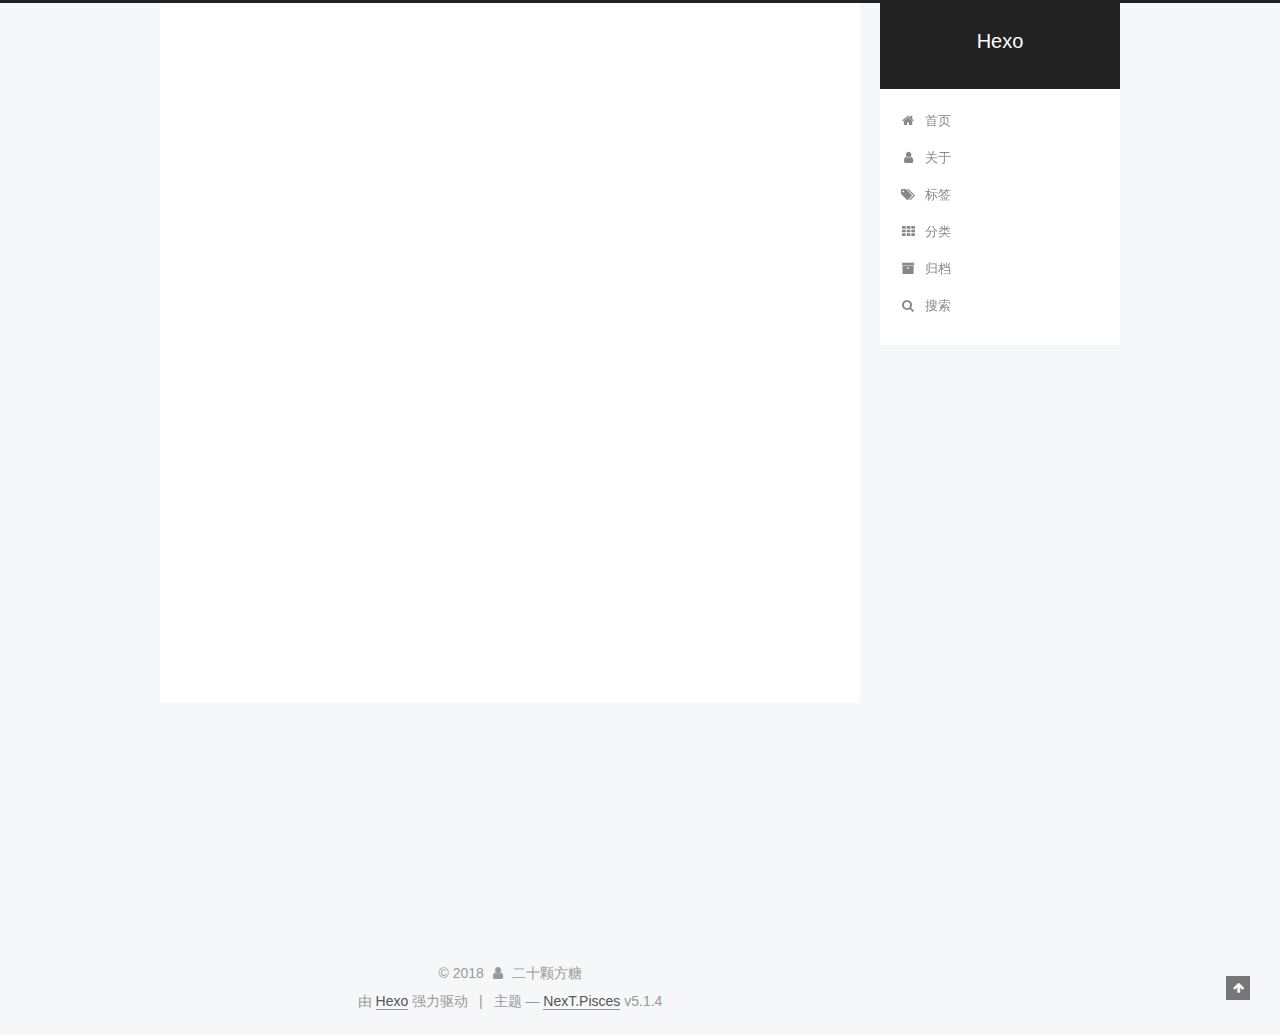
<file: tags/index.html>
<!DOCTYPE html>



  


<html class="theme-next pisces use-motion" lang="zh-Hans">
<head>
  <meta charset="UTF-8"/>
<meta http-equiv="X-UA-Compatible" content="IE=edge" />
<meta name="viewport" content="width=device-width, initial-scale=1, maximum-scale=1"/>
<meta name="theme-color" content="#222">









<meta http-equiv="Cache-Control" content="no-transform" />
<meta http-equiv="Cache-Control" content="no-siteapp" />
















  
  
  <link href="/lib/fancybox/source/jquery.fancybox.css?v=2.1.5" rel="stylesheet" type="text/css" />







<link href="/lib/font-awesome/css/font-awesome.min.css?v=4.6.2" rel="stylesheet" type="text/css" />

<link href="/css/main.css?v=5.1.4" rel="stylesheet" type="text/css" />


  <link rel="apple-touch-icon" sizes="180x180" href="/images/apple-touch-icon-next.png?v=5.1.4">


  <link rel="icon" type="image/png" sizes="32x32" href="/images/favicon-32x32-next.png?v=5.1.4">


  <link rel="icon" type="image/png" sizes="16x16" href="/images/favicon-16x16-next.png?v=5.1.4">


  <link rel="mask-icon" href="/images/logo.svg?v=5.1.4" color="#222">





  <meta name="keywords" content="Hexo, NexT" />




  


  <link rel="alternate" href="/atom.xml" title="Hexo" type="application/atom+xml" />






<meta name="description" content="La Vie En Rose">
<meta property="og:type" content="website">
<meta property="og:title" content="tags">
<meta property="og:url" content="http://yoursite.com/tags/index.html">
<meta property="og:site_name" content="Hexo">
<meta property="og:description" content="La Vie En Rose">
<meta property="og:locale" content="zh-Hans">
<meta property="og:updated_time" content="2018-10-22T00:39:01.444Z">
<meta name="twitter:card" content="summary">
<meta name="twitter:title" content="tags">
<meta name="twitter:description" content="La Vie En Rose">



<script type="text/javascript" id="hexo.configurations">
  var NexT = window.NexT || {};
  var CONFIG = {
    root: '/',
    scheme: 'Pisces',
    version: '5.1.4',
    sidebar: {"position":"right","display":"post","offset":12,"b2t":false,"scrollpercent":false,"onmobile":false},
    fancybox: true,
    tabs: true,
    motion: {"enable":true,"async":false,"transition":{"post_block":"fadeIn","post_header":"slideDownIn","post_body":"slideDownIn","coll_header":"slideLeftIn","sidebar":"slideUpIn"}},
    duoshuo: {
      userId: '0',
      author: '博主'
    },
    algolia: {
      applicationID: '{6A1GM3WADC}',
      apiKey: '1f38afd97391ebe1913be741e8f8f067',
      indexName: 'index',
      hits: {"per_page":10},
      labels: {"input_placeholder":"Search for Posts","hits_empty":"We didn't find any results for the search: ${query}","hits_stats":"${hits} results found in ${time} ms"}
    }
  };
</script>



  <link rel="canonical" href="http://yoursite.com/tags/"/>





  <title>tags | Hexo</title>
  








</head>

<body itemscope itemtype="http://schema.org/WebPage" lang="zh-Hans">

  
  
    
  

  <div class="container sidebar-position-right page-post-detail">
    <div class="headband"></div>

    <header id="header" class="header" itemscope itemtype="http://schema.org/WPHeader">
      <div class="header-inner"><div class="site-brand-wrapper">
  <div class="site-meta ">
    

    <div class="custom-logo-site-title">
      <a href="/"  class="brand" rel="start">
        <span class="logo-line-before"><i></i></span>
        <span class="site-title">Hexo</span>
        <span class="logo-line-after"><i></i></span>
      </a>
    </div>
      
        <p class="site-subtitle"></p>
      
  </div>

  <div class="site-nav-toggle">
    <button>
      <span class="btn-bar"></span>
      <span class="btn-bar"></span>
      <span class="btn-bar"></span>
    </button>
  </div>
</div>

<nav class="site-nav">
  

  
    <ul id="menu" class="menu">
      
        
        <li class="menu-item menu-item-home">
          <a href="/" rel="section">
            
              <i class="menu-item-icon fa fa-fw fa-home"></i> <br />
            
            首页
          </a>
        </li>
      
        
        <li class="menu-item menu-item-about">
          <a href="/about/" rel="section">
            
              <i class="menu-item-icon fa fa-fw fa-user"></i> <br />
            
            关于
          </a>
        </li>
      
        
        <li class="menu-item menu-item-tags">
          <a href="/tags/" rel="section">
            
              <i class="menu-item-icon fa fa-fw fa-tags"></i> <br />
            
            标签
          </a>
        </li>
      
        
        <li class="menu-item menu-item-categories">
          <a href="/categories/" rel="section">
            
              <i class="menu-item-icon fa fa-fw fa-th"></i> <br />
            
            分类
          </a>
        </li>
      
        
        <li class="menu-item menu-item-archives">
          <a href="/archives/" rel="section">
            
              <i class="menu-item-icon fa fa-fw fa-archive"></i> <br />
            
            归档
          </a>
        </li>
      

      
        <li class="menu-item menu-item-search">
          
            <a href="javascript:;" class="popup-trigger">
          
            
              <i class="menu-item-icon fa fa-search fa-fw"></i> <br />
            
            搜索
          </a>
        </li>
      
    </ul>
  

  
    <div class="site-search">
      
  
  <div class="algolia-popup popup search-popup">
    <div class="algolia-search">
      <div class="algolia-search-input-icon">
        <i class="fa fa-search"></i>
      </div>
      <div class="algolia-search-input" id="algolia-search-input"></div>
    </div>

    <div class="algolia-results">
      <div id="algolia-stats"></div>
      <div id="algolia-hits"></div>
      <div id="algolia-pagination" class="algolia-pagination"></div>
    </div>

    <span class="popup-btn-close">
      <i class="fa fa-times-circle"></i>
    </span>
  </div>




    </div>
  
</nav>



 </div>
    </header>

    <main id="main" class="main">
      <div class="main-inner">
        <div class="content-wrap">
          <div id="content" class="content">
            

  <div id="posts" class="posts-expand">
    
    
    
    <div class="post-block page">
      <header class="post-header">

	<h1 class="post-title" itemprop="name headline">tags</h1>



</header>

      
      
      
      <div class="post-body">
        
        
          
        
      </div>
      
      
      
    </div>
    
    
    
  </div>


          </div>
          


          

  



        </div>
        
          
  
  <div class="sidebar-toggle">
    <div class="sidebar-toggle-line-wrap">
      <span class="sidebar-toggle-line sidebar-toggle-line-first"></span>
      <span class="sidebar-toggle-line sidebar-toggle-line-middle"></span>
      <span class="sidebar-toggle-line sidebar-toggle-line-last"></span>
    </div>
  </div>

  <aside id="sidebar" class="sidebar">
    
    <div class="sidebar-inner">

      

      

      <section class="site-overview-wrap sidebar-panel sidebar-panel-active">
        <div class="site-overview">
          <div class="site-author motion-element" itemprop="author" itemscope itemtype="http://schema.org/Person">
            
              <img class="site-author-image" itemprop="image"
                src="/images/avatar.png"
                alt="二十颗方糖" />
            
              <p class="site-author-name" itemprop="name">二十颗方糖</p>
              <p class="site-description motion-element" itemprop="description">La Vie En Rose</p>
          </div>

          <nav class="site-state motion-element">

            
              <div class="site-state-item site-state-posts">
              
                <a href="/archives/">
              
                  <span class="site-state-item-count">1</span>
                  <span class="site-state-item-name">日志</span>
                </a>
              </div>
            

            

            

          </nav>

          
            <div class="feed-link motion-element">
              <a href="/atom.xml" rel="alternate">
                <i class="fa fa-rss"></i>
                RSS
              </a>
            </div>
          

          
            <div class="links-of-author motion-element">
                
                  <span class="links-of-author-item">
                    <a href="https://github.com/20kefangtang?tab=repositories" target="_blank" title="GitHub">
                      
                        <i class="fa fa-fw fa-github"></i>GitHub</a>
                  </span>
                
            </div>
          

          
          

          
          
            <div class="links-of-blogroll motion-element links-of-blogroll-block">
              <div class="links-of-blogroll-title">
                <i class="fa  fa-fw fa-link"></i>
                Links
              </div>
              <ul class="links-of-blogroll-list">
                
                  <li class="links-of-blogroll-item">
                    <a href="https://sariay.github.io/" title="Title" target="_blank">Title</a>
                  </li>
                
              </ul>
            </div>
          

          

        </div>
      </section>

      

      

    </div>
  </aside>


        
      </div>
    </main>

    <footer id="footer" class="footer">
      <div class="footer-inner">
        <div class="copyright">&copy; <span itemprop="copyrightYear">2018</span>
  <span class="with-love">
    <i class="fa fa-user"></i>
  </span>
  <span class="author" itemprop="copyrightHolder">二十颗方糖</span>

  
</div>


  <div class="powered-by">由 <a class="theme-link" target="_blank" href="https://hexo.io">Hexo</a> 强力驱动</div>



  <span class="post-meta-divider">|</span>



  <div class="theme-info">主题 &mdash; <a class="theme-link" target="_blank" href="https://github.com/iissnan/hexo-theme-next">NexT.Pisces</a> v5.1.4</div>




        







        
      </div>
    </footer>

    
      <div class="back-to-top">
        <i class="fa fa-arrow-up"></i>
        
      </div>
    

    

  </div>

  

<script type="text/javascript">
  if (Object.prototype.toString.call(window.Promise) !== '[object Function]') {
    window.Promise = null;
  }
</script>









  












  
  
    <script type="text/javascript" src="/lib/jquery/index.js?v=2.1.3"></script>
  

  
  
    <script type="text/javascript" src="/lib/fastclick/lib/fastclick.min.js?v=1.0.6"></script>
  

  
  
    <script type="text/javascript" src="/lib/jquery_lazyload/jquery.lazyload.js?v=1.9.7"></script>
  

  
  
    <script type="text/javascript" src="/lib/velocity/velocity.min.js?v=1.2.1"></script>
  

  
  
    <script type="text/javascript" src="/lib/velocity/velocity.ui.min.js?v=1.2.1"></script>
  

  
  
    <script type="text/javascript" src="/lib/fancybox/source/jquery.fancybox.pack.js?v=2.1.5"></script>
  


  


  <script type="text/javascript" src="/js/src/utils.js?v=5.1.4"></script>

  <script type="text/javascript" src="/js/src/motion.js?v=5.1.4"></script>



  
  


  <script type="text/javascript" src="/js/src/affix.js?v=5.1.4"></script>

  <script type="text/javascript" src="/js/src/schemes/pisces.js?v=5.1.4"></script>



  
  <script type="text/javascript" src="/js/src/scrollspy.js?v=5.1.4"></script>
<script type="text/javascript" src="/js/src/post-details.js?v=5.1.4"></script>



  


  <script type="text/javascript" src="/js/src/bootstrap.js?v=5.1.4"></script>



  


  




	





  





  












  




  
  
  
  <link rel="stylesheet" href="/lib/algolia-instant-search/instantsearch.min.css">

  
  
  <script src="/lib/algolia-instant-search/instantsearch.min.js"></script>
  

  <script src="/js/src/algolia-search.js?v=5.1.4"></script>



  

  

  

  
  

  

  

  

</body>
</html>
</file>
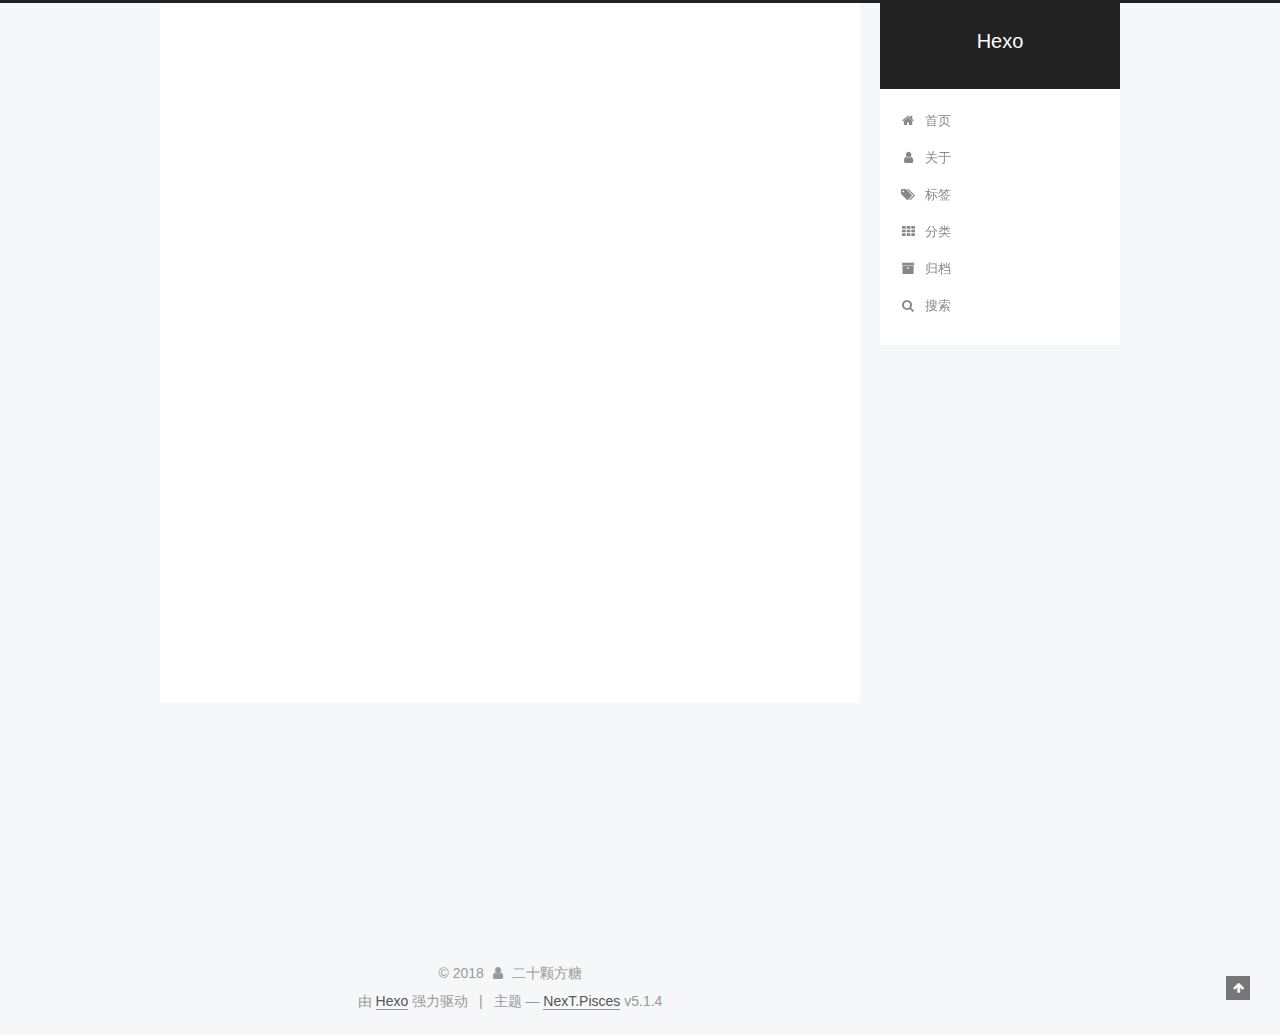
<file: archives/2018/index.html>
<!DOCTYPE html>



  


<html class="theme-next pisces use-motion" lang="zh-Hans">
<head>
  <meta charset="UTF-8"/>
<meta http-equiv="X-UA-Compatible" content="IE=edge" />
<meta name="viewport" content="width=device-width, initial-scale=1, maximum-scale=1"/>
<meta name="theme-color" content="#222">









<meta http-equiv="Cache-Control" content="no-transform" />
<meta http-equiv="Cache-Control" content="no-siteapp" />
















  
  
  <link href="/lib/fancybox/source/jquery.fancybox.css?v=2.1.5" rel="stylesheet" type="text/css" />







<link href="/lib/font-awesome/css/font-awesome.min.css?v=4.6.2" rel="stylesheet" type="text/css" />

<link href="/css/main.css?v=5.1.4" rel="stylesheet" type="text/css" />


  <link rel="apple-touch-icon" sizes="180x180" href="/images/apple-touch-icon-next.png?v=5.1.4">


  <link rel="icon" type="image/png" sizes="32x32" href="/images/favicon-32x32-next.png?v=5.1.4">


  <link rel="icon" type="image/png" sizes="16x16" href="/images/favicon-16x16-next.png?v=5.1.4">


  <link rel="mask-icon" href="/images/logo.svg?v=5.1.4" color="#222">





  <meta name="keywords" content="Hexo, NexT" />





  <link rel="alternate" href="/atom.xml" title="Hexo" type="application/atom+xml" />






<meta name="description" content="La Vie En Rose">
<meta property="og:type" content="website">
<meta property="og:title" content="Hexo">
<meta property="og:url" content="http://yoursite.com/archives/2018/index.html">
<meta property="og:site_name" content="Hexo">
<meta property="og:description" content="La Vie En Rose">
<meta property="og:locale" content="zh-Hans">
<meta name="twitter:card" content="summary">
<meta name="twitter:title" content="Hexo">
<meta name="twitter:description" content="La Vie En Rose">



<script type="text/javascript" id="hexo.configurations">
  var NexT = window.NexT || {};
  var CONFIG = {
    root: '/',
    scheme: 'Pisces',
    version: '5.1.4',
    sidebar: {"position":"right","display":"post","offset":12,"b2t":false,"scrollpercent":false,"onmobile":false},
    fancybox: true,
    tabs: true,
    motion: {"enable":true,"async":false,"transition":{"post_block":"fadeIn","post_header":"slideDownIn","post_body":"slideDownIn","coll_header":"slideLeftIn","sidebar":"slideUpIn"}},
    duoshuo: {
      userId: '0',
      author: '博主'
    },
    algolia: {
      applicationID: '{6A1GM3WADC}',
      apiKey: '1f38afd97391ebe1913be741e8f8f067',
      indexName: 'index',
      hits: {"per_page":10},
      labels: {"input_placeholder":"Search for Posts","hits_empty":"We didn't find any results for the search: ${query}","hits_stats":"${hits} results found in ${time} ms"}
    }
  };
</script>



  <link rel="canonical" href="http://yoursite.com/archives/2018/"/>





  <title>归档 | Hexo</title>
  








</head>

<body itemscope itemtype="http://schema.org/WebPage" lang="zh-Hans">

  
  
    
  

  <div class="container sidebar-position-right page-archive">
    <div class="headband"></div>

    <header id="header" class="header" itemscope itemtype="http://schema.org/WPHeader">
      <div class="header-inner"><div class="site-brand-wrapper">
  <div class="site-meta ">
    

    <div class="custom-logo-site-title">
      <a href="/"  class="brand" rel="start">
        <span class="logo-line-before"><i></i></span>
        <span class="site-title">Hexo</span>
        <span class="logo-line-after"><i></i></span>
      </a>
    </div>
      
        <p class="site-subtitle"></p>
      
  </div>

  <div class="site-nav-toggle">
    <button>
      <span class="btn-bar"></span>
      <span class="btn-bar"></span>
      <span class="btn-bar"></span>
    </button>
  </div>
</div>

<nav class="site-nav">
  

  
    <ul id="menu" class="menu">
      
        
        <li class="menu-item menu-item-home">
          <a href="/" rel="section">
            
              <i class="menu-item-icon fa fa-fw fa-home"></i> <br />
            
            首页
          </a>
        </li>
      
        
        <li class="menu-item menu-item-about">
          <a href="/about/" rel="section">
            
              <i class="menu-item-icon fa fa-fw fa-user"></i> <br />
            
            关于
          </a>
        </li>
      
        
        <li class="menu-item menu-item-tags">
          <a href="/tags/" rel="section">
            
              <i class="menu-item-icon fa fa-fw fa-tags"></i> <br />
            
            标签
          </a>
        </li>
      
        
        <li class="menu-item menu-item-categories">
          <a href="/categories/" rel="section">
            
              <i class="menu-item-icon fa fa-fw fa-th"></i> <br />
            
            分类
          </a>
        </li>
      
        
        <li class="menu-item menu-item-archives">
          <a href="/archives/" rel="section">
            
              <i class="menu-item-icon fa fa-fw fa-archive"></i> <br />
            
            归档
          </a>
        </li>
      

      
        <li class="menu-item menu-item-search">
          
            <a href="javascript:;" class="popup-trigger">
          
            
              <i class="menu-item-icon fa fa-search fa-fw"></i> <br />
            
            搜索
          </a>
        </li>
      
    </ul>
  

  
    <div class="site-search">
      
  
  <div class="algolia-popup popup search-popup">
    <div class="algolia-search">
      <div class="algolia-search-input-icon">
        <i class="fa fa-search"></i>
      </div>
      <div class="algolia-search-input" id="algolia-search-input"></div>
    </div>

    <div class="algolia-results">
      <div id="algolia-stats"></div>
      <div id="algolia-hits"></div>
      <div id="algolia-pagination" class="algolia-pagination"></div>
    </div>

    <span class="popup-btn-close">
      <i class="fa fa-times-circle"></i>
    </span>
  </div>




    </div>
  
</nav>



 </div>
    </header>

    <main id="main" class="main">
      <div class="main-inner">
        <div class="content-wrap">
          <div id="content" class="content">
            

  
  
  
  <div class="post-block archive">
    <div id="posts" class="posts-collapse">
      <span class="archive-move-on"></span>

      <span class="archive-page-counter">
        
        
        
          
        
        嗯..! 目前共计 1 篇日志。 继续努力。
      </span>

      

        
        
        

        
          
          <div class="collection-title">
            <h1 class="archive-year" id="archive-year-2018">2018</h1>
          </div>
        
        

        

  <article class="post post-type-normal" itemscope itemtype="http://schema.org/Article">
    <header class="post-header">

      <h2 class="post-title">
        
            <a class="post-title-link" href="/2018/10/17/hello-world/" itemprop="url">
              
                <span itemprop="name">Hello World</span>
              
            </a>
        
      </h2>

      <div class="post-meta">
        <time class="post-time" itemprop="dateCreated"
              datetime="2018-10-17T14:52:57+08:00"
              content="2018-10-17" >
          10-17
        </time>
      </div>

    </header>
  </article>



      

    </div>
  </div>
  
  
  

  



          </div>
          


          

        </div>
        
          
  
  <div class="sidebar-toggle">
    <div class="sidebar-toggle-line-wrap">
      <span class="sidebar-toggle-line sidebar-toggle-line-first"></span>
      <span class="sidebar-toggle-line sidebar-toggle-line-middle"></span>
      <span class="sidebar-toggle-line sidebar-toggle-line-last"></span>
    </div>
  </div>

  <aside id="sidebar" class="sidebar">
    
    <div class="sidebar-inner">

      

      

      <section class="site-overview-wrap sidebar-panel sidebar-panel-active">
        <div class="site-overview">
          <div class="site-author motion-element" itemprop="author" itemscope itemtype="http://schema.org/Person">
            
              <img class="site-author-image" itemprop="image"
                src="/images/avatar.png"
                alt="二十颗方糖" />
            
              <p class="site-author-name" itemprop="name">二十颗方糖</p>
              <p class="site-description motion-element" itemprop="description">La Vie En Rose</p>
          </div>

          <nav class="site-state motion-element">

            
              <div class="site-state-item site-state-posts">
              
                <a href="/archives/">
              
                  <span class="site-state-item-count">1</span>
                  <span class="site-state-item-name">日志</span>
                </a>
              </div>
            

            

            

          </nav>

          
            <div class="feed-link motion-element">
              <a href="/atom.xml" rel="alternate">
                <i class="fa fa-rss"></i>
                RSS
              </a>
            </div>
          

          
            <div class="links-of-author motion-element">
                
                  <span class="links-of-author-item">
                    <a href="https://github.com/20kefangtang?tab=repositories" target="_blank" title="GitHub">
                      
                        <i class="fa fa-fw fa-github"></i>GitHub</a>
                  </span>
                
            </div>
          

          
          

          
          
            <div class="links-of-blogroll motion-element links-of-blogroll-block">
              <div class="links-of-blogroll-title">
                <i class="fa  fa-fw fa-link"></i>
                Links
              </div>
              <ul class="links-of-blogroll-list">
                
                  <li class="links-of-blogroll-item">
                    <a href="https://sariay.github.io/" title="Title" target="_blank">Title</a>
                  </li>
                
              </ul>
            </div>
          

          

        </div>
      </section>

      

      

    </div>
  </aside>


        
      </div>
    </main>

    <footer id="footer" class="footer">
      <div class="footer-inner">
        <div class="copyright">&copy; <span itemprop="copyrightYear">2018</span>
  <span class="with-love">
    <i class="fa fa-user"></i>
  </span>
  <span class="author" itemprop="copyrightHolder">二十颗方糖</span>

  
</div>


  <div class="powered-by">由 <a class="theme-link" target="_blank" href="https://hexo.io">Hexo</a> 强力驱动</div>



  <span class="post-meta-divider">|</span>



  <div class="theme-info">主题 &mdash; <a class="theme-link" target="_blank" href="https://github.com/iissnan/hexo-theme-next">NexT.Pisces</a> v5.1.4</div>




        







        
      </div>
    </footer>

    
      <div class="back-to-top">
        <i class="fa fa-arrow-up"></i>
        
      </div>
    

    

  </div>

  

<script type="text/javascript">
  if (Object.prototype.toString.call(window.Promise) !== '[object Function]') {
    window.Promise = null;
  }
</script>









  












  
  
    <script type="text/javascript" src="/lib/jquery/index.js?v=2.1.3"></script>
  

  
  
    <script type="text/javascript" src="/lib/fastclick/lib/fastclick.min.js?v=1.0.6"></script>
  

  
  
    <script type="text/javascript" src="/lib/jquery_lazyload/jquery.lazyload.js?v=1.9.7"></script>
  

  
  
    <script type="text/javascript" src="/lib/velocity/velocity.min.js?v=1.2.1"></script>
  

  
  
    <script type="text/javascript" src="/lib/velocity/velocity.ui.min.js?v=1.2.1"></script>
  

  
  
    <script type="text/javascript" src="/lib/fancybox/source/jquery.fancybox.pack.js?v=2.1.5"></script>
  


  


  <script type="text/javascript" src="/js/src/utils.js?v=5.1.4"></script>

  <script type="text/javascript" src="/js/src/motion.js?v=5.1.4"></script>



  
  


  <script type="text/javascript" src="/js/src/affix.js?v=5.1.4"></script>

  <script type="text/javascript" src="/js/src/schemes/pisces.js?v=5.1.4"></script>



  

  


  <script type="text/javascript" src="/js/src/bootstrap.js?v=5.1.4"></script>



  


  




	





  





  












  




  
  
  
  <link rel="stylesheet" href="/lib/algolia-instant-search/instantsearch.min.css">

  
  
  <script src="/lib/algolia-instant-search/instantsearch.min.js"></script>
  

  <script src="/js/src/algolia-search.js?v=5.1.4"></script>



  

  

  

  
  

  

  

  

</body>
</html>
</file>
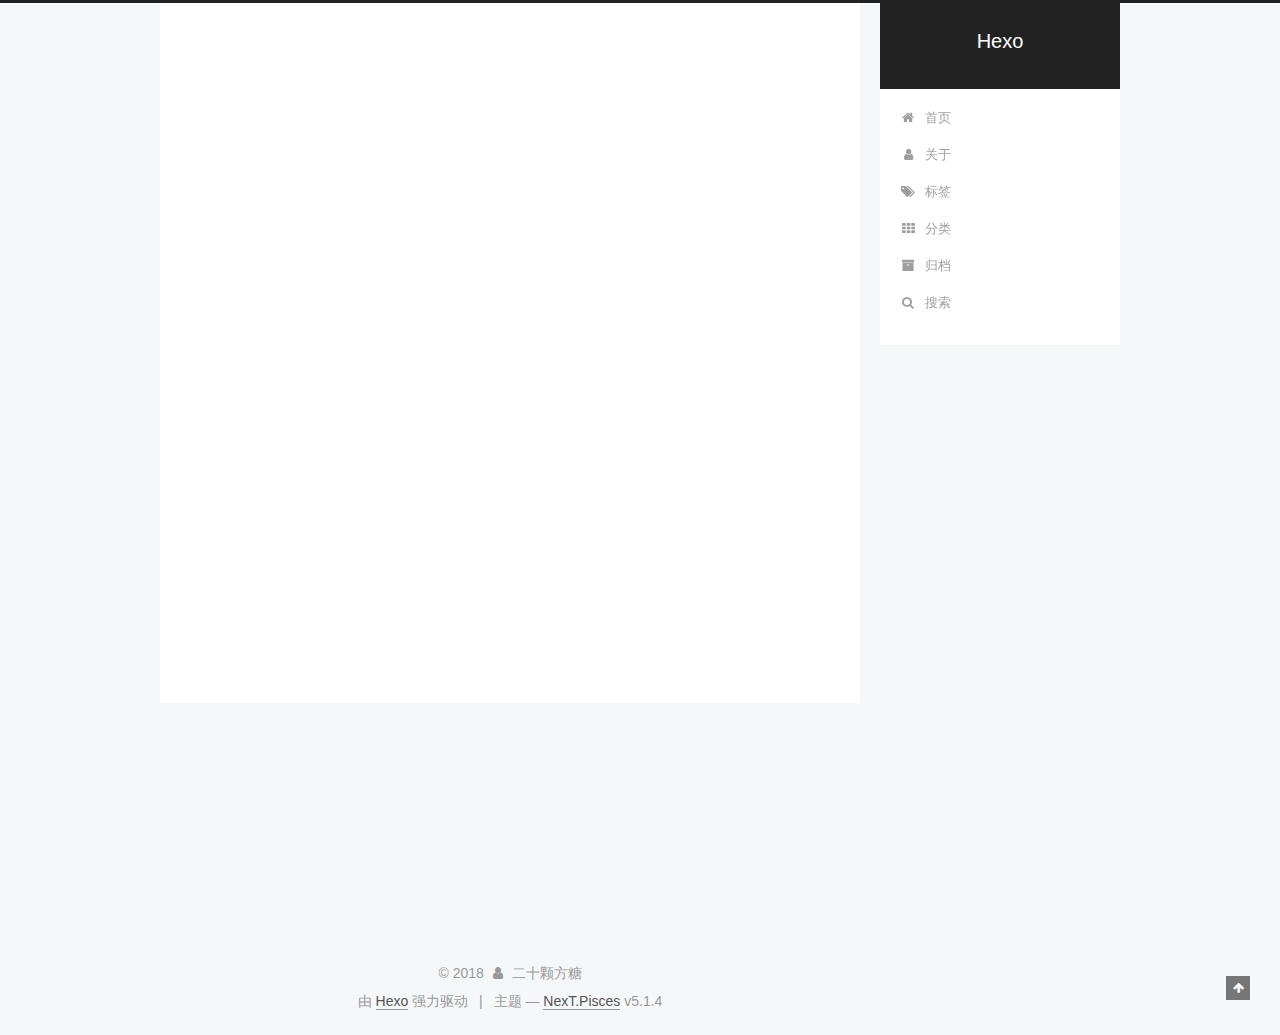
<file: archives/2018/10/index.html>
<!DOCTYPE html>



  


<html class="theme-next pisces use-motion" lang="zh-Hans">
<head>
  <meta charset="UTF-8"/>
<meta http-equiv="X-UA-Compatible" content="IE=edge" />
<meta name="viewport" content="width=device-width, initial-scale=1, maximum-scale=1"/>
<meta name="theme-color" content="#222">









<meta http-equiv="Cache-Control" content="no-transform" />
<meta http-equiv="Cache-Control" content="no-siteapp" />
















  
  
  <link href="/lib/fancybox/source/jquery.fancybox.css?v=2.1.5" rel="stylesheet" type="text/css" />







<link href="/lib/font-awesome/css/font-awesome.min.css?v=4.6.2" rel="stylesheet" type="text/css" />

<link href="/css/main.css?v=5.1.4" rel="stylesheet" type="text/css" />


  <link rel="apple-touch-icon" sizes="180x180" href="/images/apple-touch-icon-next.png?v=5.1.4">


  <link rel="icon" type="image/png" sizes="32x32" href="/images/favicon-32x32-next.png?v=5.1.4">


  <link rel="icon" type="image/png" sizes="16x16" href="/images/favicon-16x16-next.png?v=5.1.4">


  <link rel="mask-icon" href="/images/logo.svg?v=5.1.4" color="#222">





  <meta name="keywords" content="Hexo, NexT" />





  <link rel="alternate" href="/atom.xml" title="Hexo" type="application/atom+xml" />






<meta name="description" content="La Vie En Rose">
<meta property="og:type" content="website">
<meta property="og:title" content="Hexo">
<meta property="og:url" content="http://yoursite.com/archives/2018/10/index.html">
<meta property="og:site_name" content="Hexo">
<meta property="og:description" content="La Vie En Rose">
<meta property="og:locale" content="zh-Hans">
<meta name="twitter:card" content="summary">
<meta name="twitter:title" content="Hexo">
<meta name="twitter:description" content="La Vie En Rose">



<script type="text/javascript" id="hexo.configurations">
  var NexT = window.NexT || {};
  var CONFIG = {
    root: '/',
    scheme: 'Pisces',
    version: '5.1.4',
    sidebar: {"position":"right","display":"post","offset":12,"b2t":false,"scrollpercent":false,"onmobile":false},
    fancybox: true,
    tabs: true,
    motion: {"enable":true,"async":false,"transition":{"post_block":"fadeIn","post_header":"slideDownIn","post_body":"slideDownIn","coll_header":"slideLeftIn","sidebar":"slideUpIn"}},
    duoshuo: {
      userId: '0',
      author: '博主'
    },
    algolia: {
      applicationID: '{6A1GM3WADC}',
      apiKey: '1f38afd97391ebe1913be741e8f8f067',
      indexName: 'index',
      hits: {"per_page":10},
      labels: {"input_placeholder":"Search for Posts","hits_empty":"We didn't find any results for the search: ${query}","hits_stats":"${hits} results found in ${time} ms"}
    }
  };
</script>



  <link rel="canonical" href="http://yoursite.com/archives/2018/10/"/>





  <title>归档 | Hexo</title>
  








</head>

<body itemscope itemtype="http://schema.org/WebPage" lang="zh-Hans">

  
  
    
  

  <div class="container sidebar-position-right page-archive">
    <div class="headband"></div>

    <header id="header" class="header" itemscope itemtype="http://schema.org/WPHeader">
      <div class="header-inner"><div class="site-brand-wrapper">
  <div class="site-meta ">
    

    <div class="custom-logo-site-title">
      <a href="/"  class="brand" rel="start">
        <span class="logo-line-before"><i></i></span>
        <span class="site-title">Hexo</span>
        <span class="logo-line-after"><i></i></span>
      </a>
    </div>
      
        <p class="site-subtitle"></p>
      
  </div>

  <div class="site-nav-toggle">
    <button>
      <span class="btn-bar"></span>
      <span class="btn-bar"></span>
      <span class="btn-bar"></span>
    </button>
  </div>
</div>

<nav class="site-nav">
  

  
    <ul id="menu" class="menu">
      
        
        <li class="menu-item menu-item-home">
          <a href="/" rel="section">
            
              <i class="menu-item-icon fa fa-fw fa-home"></i> <br />
            
            首页
          </a>
        </li>
      
        
        <li class="menu-item menu-item-about">
          <a href="/about/" rel="section">
            
              <i class="menu-item-icon fa fa-fw fa-user"></i> <br />
            
            关于
          </a>
        </li>
      
        
        <li class="menu-item menu-item-tags">
          <a href="/tags/" rel="section">
            
              <i class="menu-item-icon fa fa-fw fa-tags"></i> <br />
            
            标签
          </a>
        </li>
      
        
        <li class="menu-item menu-item-categories">
          <a href="/categories/" rel="section">
            
              <i class="menu-item-icon fa fa-fw fa-th"></i> <br />
            
            分类
          </a>
        </li>
      
        
        <li class="menu-item menu-item-archives">
          <a href="/archives/" rel="section">
            
              <i class="menu-item-icon fa fa-fw fa-archive"></i> <br />
            
            归档
          </a>
        </li>
      

      
        <li class="menu-item menu-item-search">
          
            <a href="javascript:;" class="popup-trigger">
          
            
              <i class="menu-item-icon fa fa-search fa-fw"></i> <br />
            
            搜索
          </a>
        </li>
      
    </ul>
  

  
    <div class="site-search">
      
  
  <div class="algolia-popup popup search-popup">
    <div class="algolia-search">
      <div class="algolia-search-input-icon">
        <i class="fa fa-search"></i>
      </div>
      <div class="algolia-search-input" id="algolia-search-input"></div>
    </div>

    <div class="algolia-results">
      <div id="algolia-stats"></div>
      <div id="algolia-hits"></div>
      <div id="algolia-pagination" class="algolia-pagination"></div>
    </div>

    <span class="popup-btn-close">
      <i class="fa fa-times-circle"></i>
    </span>
  </div>




    </div>
  
</nav>



 </div>
    </header>

    <main id="main" class="main">
      <div class="main-inner">
        <div class="content-wrap">
          <div id="content" class="content">
            

  
  
  
  <div class="post-block archive">
    <div id="posts" class="posts-collapse">
      <span class="archive-move-on"></span>

      <span class="archive-page-counter">
        
        
        
          
        
        嗯..! 目前共计 1 篇日志。 继续努力。
      </span>

      

        
        
        

        
          
          <div class="collection-title">
            <h1 class="archive-year" id="archive-year-2018">2018</h1>
          </div>
        
        

        

  <article class="post post-type-normal" itemscope itemtype="http://schema.org/Article">
    <header class="post-header">

      <h2 class="post-title">
        
            <a class="post-title-link" href="/2018/10/17/hello-world/" itemprop="url">
              
                <span itemprop="name">Hello World</span>
              
            </a>
        
      </h2>

      <div class="post-meta">
        <time class="post-time" itemprop="dateCreated"
              datetime="2018-10-17T14:52:57+08:00"
              content="2018-10-17" >
          10-17
        </time>
      </div>

    </header>
  </article>



      

    </div>
  </div>
  
  
  

  



          </div>
          


          

        </div>
        
          
  
  <div class="sidebar-toggle">
    <div class="sidebar-toggle-line-wrap">
      <span class="sidebar-toggle-line sidebar-toggle-line-first"></span>
      <span class="sidebar-toggle-line sidebar-toggle-line-middle"></span>
      <span class="sidebar-toggle-line sidebar-toggle-line-last"></span>
    </div>
  </div>

  <aside id="sidebar" class="sidebar">
    
    <div class="sidebar-inner">

      

      

      <section class="site-overview-wrap sidebar-panel sidebar-panel-active">
        <div class="site-overview">
          <div class="site-author motion-element" itemprop="author" itemscope itemtype="http://schema.org/Person">
            
              <img class="site-author-image" itemprop="image"
                src="/images/avatar.png"
                alt="二十颗方糖" />
            
              <p class="site-author-name" itemprop="name">二十颗方糖</p>
              <p class="site-description motion-element" itemprop="description">La Vie En Rose</p>
          </div>

          <nav class="site-state motion-element">

            
              <div class="site-state-item site-state-posts">
              
                <a href="/archives/">
              
                  <span class="site-state-item-count">1</span>
                  <span class="site-state-item-name">日志</span>
                </a>
              </div>
            

            

            

          </nav>

          
            <div class="feed-link motion-element">
              <a href="/atom.xml" rel="alternate">
                <i class="fa fa-rss"></i>
                RSS
              </a>
            </div>
          

          
            <div class="links-of-author motion-element">
                
                  <span class="links-of-author-item">
                    <a href="https://github.com/20kefangtang?tab=repositories" target="_blank" title="GitHub">
                      
                        <i class="fa fa-fw fa-github"></i>GitHub</a>
                  </span>
                
            </div>
          

          
          

          
          
            <div class="links-of-blogroll motion-element links-of-blogroll-block">
              <div class="links-of-blogroll-title">
                <i class="fa  fa-fw fa-link"></i>
                Links
              </div>
              <ul class="links-of-blogroll-list">
                
                  <li class="links-of-blogroll-item">
                    <a href="https://sariay.github.io/" title="Title" target="_blank">Title</a>
                  </li>
                
              </ul>
            </div>
          

          

        </div>
      </section>

      

      

    </div>
  </aside>


        
      </div>
    </main>

    <footer id="footer" class="footer">
      <div class="footer-inner">
        <div class="copyright">&copy; <span itemprop="copyrightYear">2018</span>
  <span class="with-love">
    <i class="fa fa-user"></i>
  </span>
  <span class="author" itemprop="copyrightHolder">二十颗方糖</span>

  
</div>


  <div class="powered-by">由 <a class="theme-link" target="_blank" href="https://hexo.io">Hexo</a> 强力驱动</div>



  <span class="post-meta-divider">|</span>



  <div class="theme-info">主题 &mdash; <a class="theme-link" target="_blank" href="https://github.com/iissnan/hexo-theme-next">NexT.Pisces</a> v5.1.4</div>




        







        
      </div>
    </footer>

    
      <div class="back-to-top">
        <i class="fa fa-arrow-up"></i>
        
      </div>
    

    

  </div>

  

<script type="text/javascript">
  if (Object.prototype.toString.call(window.Promise) !== '[object Function]') {
    window.Promise = null;
  }
</script>









  












  
  
    <script type="text/javascript" src="/lib/jquery/index.js?v=2.1.3"></script>
  

  
  
    <script type="text/javascript" src="/lib/fastclick/lib/fastclick.min.js?v=1.0.6"></script>
  

  
  
    <script type="text/javascript" src="/lib/jquery_lazyload/jquery.lazyload.js?v=1.9.7"></script>
  

  
  
    <script type="text/javascript" src="/lib/velocity/velocity.min.js?v=1.2.1"></script>
  

  
  
    <script type="text/javascript" src="/lib/velocity/velocity.ui.min.js?v=1.2.1"></script>
  

  
  
    <script type="text/javascript" src="/lib/fancybox/source/jquery.fancybox.pack.js?v=2.1.5"></script>
  


  


  <script type="text/javascript" src="/js/src/utils.js?v=5.1.4"></script>

  <script type="text/javascript" src="/js/src/motion.js?v=5.1.4"></script>



  
  


  <script type="text/javascript" src="/js/src/affix.js?v=5.1.4"></script>

  <script type="text/javascript" src="/js/src/schemes/pisces.js?v=5.1.4"></script>



  

  


  <script type="text/javascript" src="/js/src/bootstrap.js?v=5.1.4"></script>



  


  




	





  





  












  




  
  
  
  <link rel="stylesheet" href="/lib/algolia-instant-search/instantsearch.min.css">

  
  
  <script src="/lib/algolia-instant-search/instantsearch.min.js"></script>
  

  <script src="/js/src/algolia-search.js?v=5.1.4"></script>



  

  

  

  
  

  

  

  

</body>
</html>
</file>
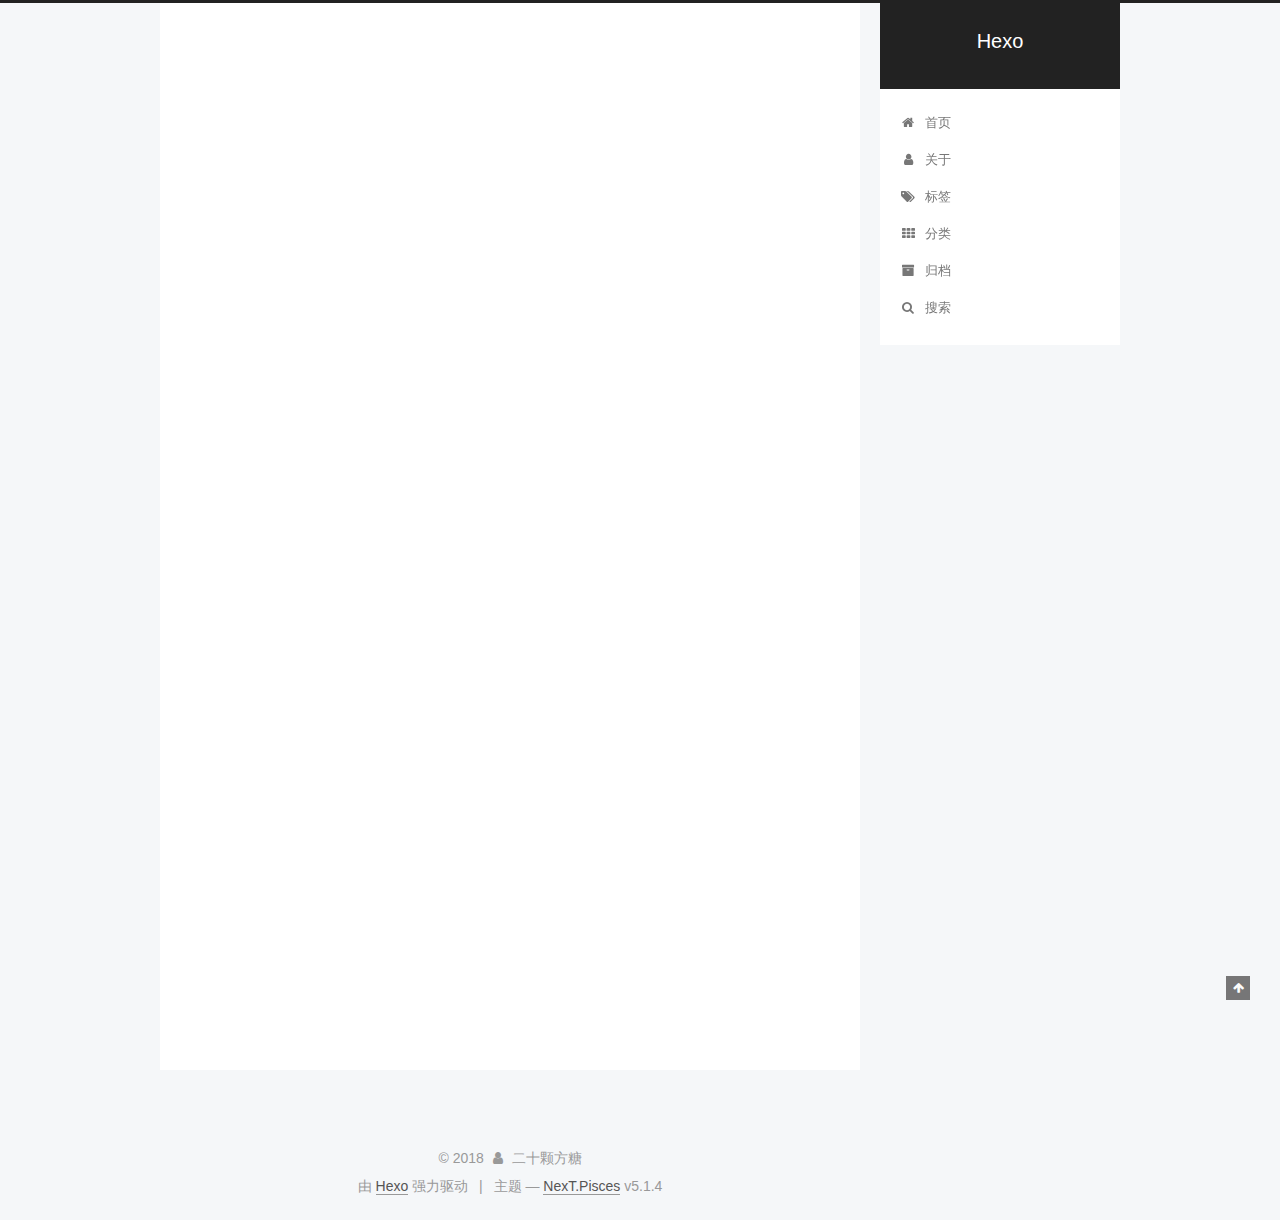
<file: 2018/10/17/hello-world/index.html>
<!DOCTYPE html>



  


<html class="theme-next pisces use-motion" lang="zh-Hans">
<head>
  <meta charset="UTF-8"/>
<meta http-equiv="X-UA-Compatible" content="IE=edge" />
<meta name="viewport" content="width=device-width, initial-scale=1, maximum-scale=1"/>
<meta name="theme-color" content="#222">









<meta http-equiv="Cache-Control" content="no-transform" />
<meta http-equiv="Cache-Control" content="no-siteapp" />
















  
  
  <link href="/lib/fancybox/source/jquery.fancybox.css?v=2.1.5" rel="stylesheet" type="text/css" />







<link href="/lib/font-awesome/css/font-awesome.min.css?v=4.6.2" rel="stylesheet" type="text/css" />

<link href="/css/main.css?v=5.1.4" rel="stylesheet" type="text/css" />


  <link rel="apple-touch-icon" sizes="180x180" href="/images/apple-touch-icon-next.png?v=5.1.4">


  <link rel="icon" type="image/png" sizes="32x32" href="/images/favicon-32x32-next.png?v=5.1.4">


  <link rel="icon" type="image/png" sizes="16x16" href="/images/favicon-16x16-next.png?v=5.1.4">


  <link rel="mask-icon" href="/images/logo.svg?v=5.1.4" color="#222">





  <meta name="keywords" content="Hexo, NexT" />





  <link rel="alternate" href="/atom.xml" title="Hexo" type="application/atom+xml" />






<meta name="description" content="Welcome to Hexo! This is your very first post. Check documentation for more info. If you get any problems when using Hexo, you can find the answer in troubleshooting or you can ask me on GitHub. Quick">
<meta property="og:type" content="article">
<meta property="og:title" content="Hello World">
<meta property="og:url" content="http://yoursite.com/2018/10/17/hello-world/index.html">
<meta property="og:site_name" content="Hexo">
<meta property="og:description" content="Welcome to Hexo! This is your very first post. Check documentation for more info. If you get any problems when using Hexo, you can find the answer in troubleshooting or you can ask me on GitHub. Quick">
<meta property="og:locale" content="zh-Hans">
<meta property="og:updated_time" content="2018-10-22T06:59:25.605Z">
<meta name="twitter:card" content="summary">
<meta name="twitter:title" content="Hello World">
<meta name="twitter:description" content="Welcome to Hexo! This is your very first post. Check documentation for more info. If you get any problems when using Hexo, you can find the answer in troubleshooting or you can ask me on GitHub. Quick">



<script type="text/javascript" id="hexo.configurations">
  var NexT = window.NexT || {};
  var CONFIG = {
    root: '/',
    scheme: 'Pisces',
    version: '5.1.4',
    sidebar: {"position":"right","display":"post","offset":12,"b2t":false,"scrollpercent":false,"onmobile":false},
    fancybox: true,
    tabs: true,
    motion: {"enable":true,"async":false,"transition":{"post_block":"fadeIn","post_header":"slideDownIn","post_body":"slideDownIn","coll_header":"slideLeftIn","sidebar":"slideUpIn"}},
    duoshuo: {
      userId: '0',
      author: '博主'
    },
    algolia: {
      applicationID: '{6A1GM3WADC}',
      apiKey: '1f38afd97391ebe1913be741e8f8f067',
      indexName: 'index',
      hits: {"per_page":10},
      labels: {"input_placeholder":"Search for Posts","hits_empty":"We didn't find any results for the search: ${query}","hits_stats":"${hits} results found in ${time} ms"}
    }
  };
</script>



  <link rel="canonical" href="http://yoursite.com/2018/10/17/hello-world/"/>





  <title>Hello World | Hexo</title>
  








</head>

<body itemscope itemtype="http://schema.org/WebPage" lang="zh-Hans">

  
  
    
  

  <div class="container sidebar-position-right page-post-detail">
    <div class="headband"></div>

    <header id="header" class="header" itemscope itemtype="http://schema.org/WPHeader">
      <div class="header-inner"><div class="site-brand-wrapper">
  <div class="site-meta ">
    

    <div class="custom-logo-site-title">
      <a href="/"  class="brand" rel="start">
        <span class="logo-line-before"><i></i></span>
        <span class="site-title">Hexo</span>
        <span class="logo-line-after"><i></i></span>
      </a>
    </div>
      
        <p class="site-subtitle"></p>
      
  </div>

  <div class="site-nav-toggle">
    <button>
      <span class="btn-bar"></span>
      <span class="btn-bar"></span>
      <span class="btn-bar"></span>
    </button>
  </div>
</div>

<nav class="site-nav">
  

  
    <ul id="menu" class="menu">
      
        
        <li class="menu-item menu-item-home">
          <a href="/" rel="section">
            
              <i class="menu-item-icon fa fa-fw fa-home"></i> <br />
            
            首页
          </a>
        </li>
      
        
        <li class="menu-item menu-item-about">
          <a href="/about/" rel="section">
            
              <i class="menu-item-icon fa fa-fw fa-user"></i> <br />
            
            关于
          </a>
        </li>
      
        
        <li class="menu-item menu-item-tags">
          <a href="/tags/" rel="section">
            
              <i class="menu-item-icon fa fa-fw fa-tags"></i> <br />
            
            标签
          </a>
        </li>
      
        
        <li class="menu-item menu-item-categories">
          <a href="/categories/" rel="section">
            
              <i class="menu-item-icon fa fa-fw fa-th"></i> <br />
            
            分类
          </a>
        </li>
      
        
        <li class="menu-item menu-item-archives">
          <a href="/archives/" rel="section">
            
              <i class="menu-item-icon fa fa-fw fa-archive"></i> <br />
            
            归档
          </a>
        </li>
      

      
        <li class="menu-item menu-item-search">
          
            <a href="javascript:;" class="popup-trigger">
          
            
              <i class="menu-item-icon fa fa-search fa-fw"></i> <br />
            
            搜索
          </a>
        </li>
      
    </ul>
  

  
    <div class="site-search">
      
  
  <div class="algolia-popup popup search-popup">
    <div class="algolia-search">
      <div class="algolia-search-input-icon">
        <i class="fa fa-search"></i>
      </div>
      <div class="algolia-search-input" id="algolia-search-input"></div>
    </div>

    <div class="algolia-results">
      <div id="algolia-stats"></div>
      <div id="algolia-hits"></div>
      <div id="algolia-pagination" class="algolia-pagination"></div>
    </div>

    <span class="popup-btn-close">
      <i class="fa fa-times-circle"></i>
    </span>
  </div>




    </div>
  
</nav>



 </div>
    </header>

    <main id="main" class="main">
      <div class="main-inner">
        <div class="content-wrap">
          <div id="content" class="content">
            

  <div id="posts" class="posts-expand">
    

  

  
  
  

  <article class="post post-type-normal" itemscope itemtype="http://schema.org/Article">
  
  
  
  <div class="post-block">
    <link itemprop="mainEntityOfPage" href="http://yoursite.com/2018/10/17/hello-world/">

    <span hidden itemprop="author" itemscope itemtype="http://schema.org/Person">
      <meta itemprop="name" content="二十颗方糖">
      <meta itemprop="description" content="">
      <meta itemprop="image" content="/images/avatar.png">
    </span>

    <span hidden itemprop="publisher" itemscope itemtype="http://schema.org/Organization">
      <meta itemprop="name" content="Hexo">
    </span>

    
      <header class="post-header">

        
        
          <h1 class="post-title" itemprop="name headline">Hello World</h1>
        

        <div class="post-meta">
          <span class="post-time">
            
              <span class="post-meta-item-icon">
                <i class="fa fa-calendar-o"></i>
              </span>
              
                <span class="post-meta-item-text">发表于</span>
              
              <time title="创建于" itemprop="dateCreated datePublished" datetime="2018-10-17T14:52:57+08:00">
                2018-10-17
              </time>
            

            

            
          </span>

          

          
            
          

          
          

          

          

          

        </div>
      </header>
    

    
    
    
    <div class="post-body" itemprop="articleBody">

      
      

      
        <p>Welcome to <a href="https://hexo.io/" target="_blank" rel="noopener">Hexo</a>! This is your very first post. Check <a href="https://hexo.io/docs/" target="_blank" rel="noopener">documentation</a> for more info. If you get any problems when using Hexo, you can find the answer in <a href="https://hexo.io/docs/troubleshooting.html" target="_blank" rel="noopener">troubleshooting</a> or you can ask me on <a href="https://github.com/hexojs/hexo/issues" target="_blank" rel="noopener">GitHub</a>.</p>
<h2 id="Quick-Start"><a href="#Quick-Start" class="headerlink" title="Quick Start"></a>Quick Start</h2><a id="more"></a>
<h3 id="Create-a-new-post"><a href="#Create-a-new-post" class="headerlink" title="Create a new post"></a>Create a new post</h3><figure class="highlight bash"><table><tr><td class="gutter"><pre><span class="line">1</span><br></pre></td><td class="code"><pre><span class="line">$ hexo new <span class="string">"My New Post"</span></span><br></pre></td></tr></table></figure>
<p>More info: <a href="https://hexo.io/docs/writing.html" target="_blank" rel="noopener">Writing</a></p>
<h3 id="Run-server"><a href="#Run-server" class="headerlink" title="Run server"></a>Run server</h3><figure class="highlight bash"><table><tr><td class="gutter"><pre><span class="line">1</span><br></pre></td><td class="code"><pre><span class="line">$ hexo server</span><br></pre></td></tr></table></figure>
<p>More info: <a href="https://hexo.io/docs/server.html" target="_blank" rel="noopener">Server</a></p>
<h3 id="Generate-static-files"><a href="#Generate-static-files" class="headerlink" title="Generate static files"></a>Generate static files</h3><figure class="highlight bash"><table><tr><td class="gutter"><pre><span class="line">1</span><br></pre></td><td class="code"><pre><span class="line">$ hexo generate</span><br></pre></td></tr></table></figure>
<p>More info: <a href="https://hexo.io/docs/generating.html" target="_blank" rel="noopener">Generating</a></p>
<h3 id="Deploy-to-remote-sites"><a href="#Deploy-to-remote-sites" class="headerlink" title="Deploy to remote sites"></a>Deploy to remote sites</h3><figure class="highlight bash"><table><tr><td class="gutter"><pre><span class="line">1</span><br></pre></td><td class="code"><pre><span class="line">$ hexo deploy</span><br></pre></td></tr></table></figure>
<p>More info: <a href="https://hexo.io/docs/deployment.html" target="_blank" rel="noopener">Deployment</a></p>

      
    </div>
    
    
    

    

    

    

    <footer class="post-footer">
      

      
      
      

      

      
      
    </footer>
  </div>
  
  
  
  </article>



    <div class="post-spread">
      
    </div>
  </div>


          </div>
          


          

  



        </div>
        
          
  
  <div class="sidebar-toggle">
    <div class="sidebar-toggle-line-wrap">
      <span class="sidebar-toggle-line sidebar-toggle-line-first"></span>
      <span class="sidebar-toggle-line sidebar-toggle-line-middle"></span>
      <span class="sidebar-toggle-line sidebar-toggle-line-last"></span>
    </div>
  </div>

  <aside id="sidebar" class="sidebar">
    
    <div class="sidebar-inner">

      

      
        <ul class="sidebar-nav motion-element">
          <li class="sidebar-nav-toc sidebar-nav-active" data-target="post-toc-wrap">
            文章目录
          </li>
          <li class="sidebar-nav-overview" data-target="site-overview-wrap">
            站点概览
          </li>
        </ul>
      

      <section class="site-overview-wrap sidebar-panel">
        <div class="site-overview">
          <div class="site-author motion-element" itemprop="author" itemscope itemtype="http://schema.org/Person">
            
              <img class="site-author-image" itemprop="image"
                src="/images/avatar.png"
                alt="二十颗方糖" />
            
              <p class="site-author-name" itemprop="name">二十颗方糖</p>
              <p class="site-description motion-element" itemprop="description">La Vie En Rose</p>
          </div>

          <nav class="site-state motion-element">

            
              <div class="site-state-item site-state-posts">
              
                <a href="/archives/">
              
                  <span class="site-state-item-count">1</span>
                  <span class="site-state-item-name">日志</span>
                </a>
              </div>
            

            

            

          </nav>

          
            <div class="feed-link motion-element">
              <a href="/atom.xml" rel="alternate">
                <i class="fa fa-rss"></i>
                RSS
              </a>
            </div>
          

          
            <div class="links-of-author motion-element">
                
                  <span class="links-of-author-item">
                    <a href="https://github.com/20kefangtang?tab=repositories" target="_blank" title="GitHub">
                      
                        <i class="fa fa-fw fa-github"></i>GitHub</a>
                  </span>
                
            </div>
          

          
          

          
          
            <div class="links-of-blogroll motion-element links-of-blogroll-block">
              <div class="links-of-blogroll-title">
                <i class="fa  fa-fw fa-link"></i>
                Links
              </div>
              <ul class="links-of-blogroll-list">
                
                  <li class="links-of-blogroll-item">
                    <a href="https://sariay.github.io/" title="Title" target="_blank">Title</a>
                  </li>
                
              </ul>
            </div>
          

          

        </div>
      </section>

      
      <!--noindex-->
        <section class="post-toc-wrap motion-element sidebar-panel sidebar-panel-active">
          <div class="post-toc">

            
              
            

            
              <div class="post-toc-content"><ol class="nav"><li class="nav-item nav-level-2"><a class="nav-link" href="#Quick-Start"><span class="nav-number">1.</span> <span class="nav-text">Quick Start</span></a><ol class="nav-child"><li class="nav-item nav-level-3"><a class="nav-link" href="#Create-a-new-post"><span class="nav-number">1.1.</span> <span class="nav-text">Create a new post</span></a></li><li class="nav-item nav-level-3"><a class="nav-link" href="#Run-server"><span class="nav-number">1.2.</span> <span class="nav-text">Run server</span></a></li><li class="nav-item nav-level-3"><a class="nav-link" href="#Generate-static-files"><span class="nav-number">1.3.</span> <span class="nav-text">Generate static files</span></a></li><li class="nav-item nav-level-3"><a class="nav-link" href="#Deploy-to-remote-sites"><span class="nav-number">1.4.</span> <span class="nav-text">Deploy to remote sites</span></a></li></ol></li></ol></div>
            

          </div>
        </section>
      <!--/noindex-->
      

      

    </div>
  </aside>


        
      </div>
    </main>

    <footer id="footer" class="footer">
      <div class="footer-inner">
        <div class="copyright">&copy; <span itemprop="copyrightYear">2018</span>
  <span class="with-love">
    <i class="fa fa-user"></i>
  </span>
  <span class="author" itemprop="copyrightHolder">二十颗方糖</span>

  
</div>


  <div class="powered-by">由 <a class="theme-link" target="_blank" href="https://hexo.io">Hexo</a> 强力驱动</div>



  <span class="post-meta-divider">|</span>



  <div class="theme-info">主题 &mdash; <a class="theme-link" target="_blank" href="https://github.com/iissnan/hexo-theme-next">NexT.Pisces</a> v5.1.4</div>




        







        
      </div>
    </footer>

    
      <div class="back-to-top">
        <i class="fa fa-arrow-up"></i>
        
      </div>
    

    

  </div>

  

<script type="text/javascript">
  if (Object.prototype.toString.call(window.Promise) !== '[object Function]') {
    window.Promise = null;
  }
</script>









  












  
  
    <script type="text/javascript" src="/lib/jquery/index.js?v=2.1.3"></script>
  

  
  
    <script type="text/javascript" src="/lib/fastclick/lib/fastclick.min.js?v=1.0.6"></script>
  

  
  
    <script type="text/javascript" src="/lib/jquery_lazyload/jquery.lazyload.js?v=1.9.7"></script>
  

  
  
    <script type="text/javascript" src="/lib/velocity/velocity.min.js?v=1.2.1"></script>
  

  
  
    <script type="text/javascript" src="/lib/velocity/velocity.ui.min.js?v=1.2.1"></script>
  

  
  
    <script type="text/javascript" src="/lib/fancybox/source/jquery.fancybox.pack.js?v=2.1.5"></script>
  


  


  <script type="text/javascript" src="/js/src/utils.js?v=5.1.4"></script>

  <script type="text/javascript" src="/js/src/motion.js?v=5.1.4"></script>



  
  


  <script type="text/javascript" src="/js/src/affix.js?v=5.1.4"></script>

  <script type="text/javascript" src="/js/src/schemes/pisces.js?v=5.1.4"></script>



  
  <script type="text/javascript" src="/js/src/scrollspy.js?v=5.1.4"></script>
<script type="text/javascript" src="/js/src/post-details.js?v=5.1.4"></script>



  


  <script type="text/javascript" src="/js/src/bootstrap.js?v=5.1.4"></script>



  


  




	





  





  












  




  
  
  
  <link rel="stylesheet" href="/lib/algolia-instant-search/instantsearch.min.css">

  
  
  <script src="/lib/algolia-instant-search/instantsearch.min.js"></script>
  

  <script src="/js/src/algolia-search.js?v=5.1.4"></script>



  

  

  

  
  

  

  

  

</body>
</html>
</file>
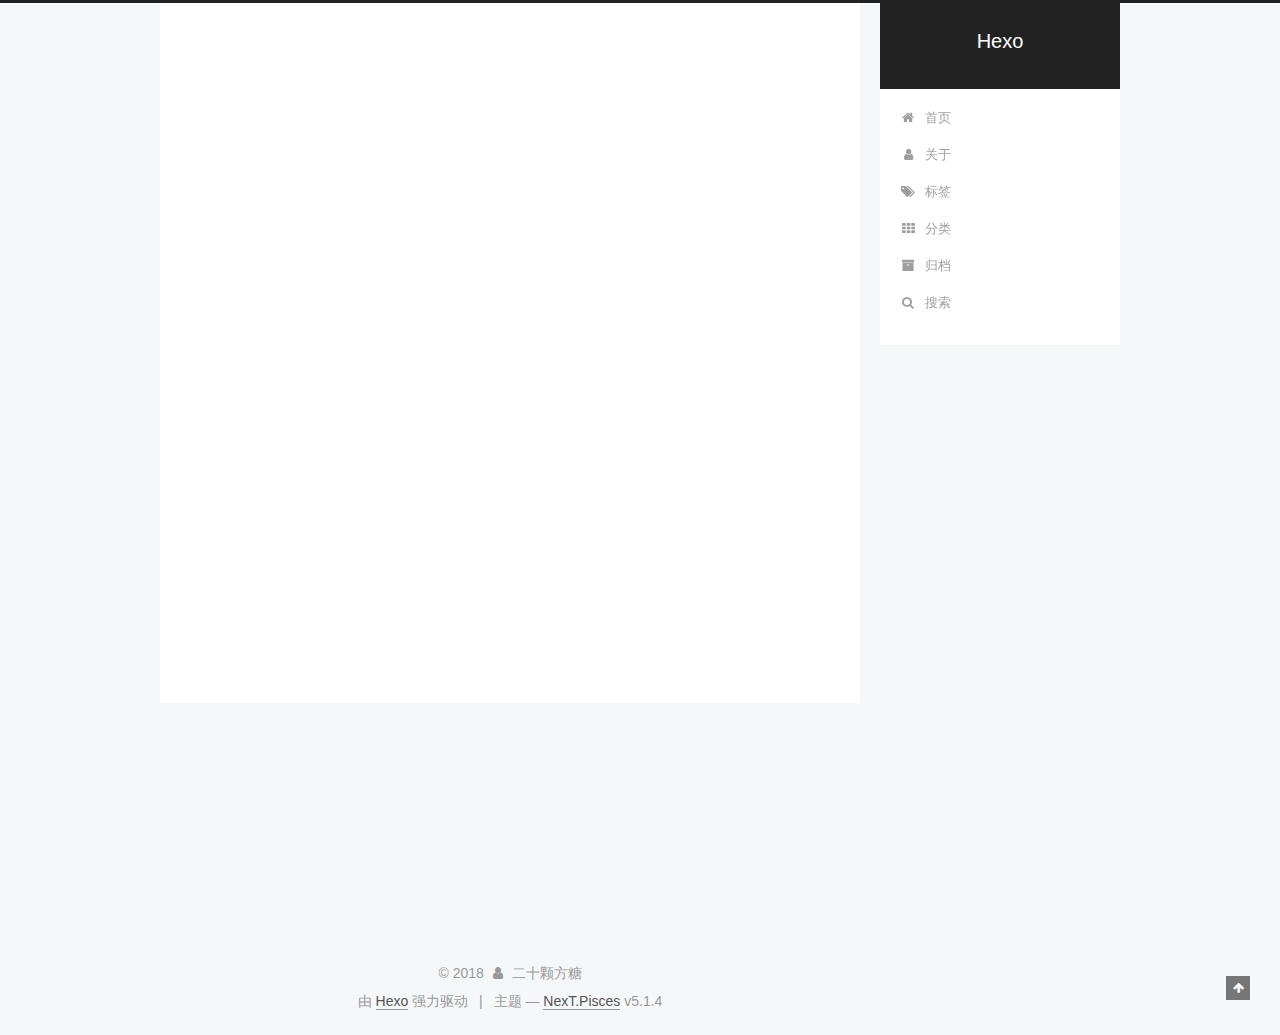
<file: categories/index-1.html>
<!DOCTYPE html>



  


<html class="theme-next pisces use-motion" lang="zh-Hans">
<head>
  <meta charset="UTF-8"/>
<meta http-equiv="X-UA-Compatible" content="IE=edge" />
<meta name="viewport" content="width=device-width, initial-scale=1, maximum-scale=1"/>
<meta name="theme-color" content="#222">









<meta http-equiv="Cache-Control" content="no-transform" />
<meta http-equiv="Cache-Control" content="no-siteapp" />
















  
  
  <link href="/lib/fancybox/source/jquery.fancybox.css?v=2.1.5" rel="stylesheet" type="text/css" />







<link href="/lib/font-awesome/css/font-awesome.min.css?v=4.6.2" rel="stylesheet" type="text/css" />

<link href="/css/main.css?v=5.1.4" rel="stylesheet" type="text/css" />


  <link rel="apple-touch-icon" sizes="180x180" href="/images/apple-touch-icon-next.png?v=5.1.4">


  <link rel="icon" type="image/png" sizes="32x32" href="/images/favicon-32x32-next.png?v=5.1.4">


  <link rel="icon" type="image/png" sizes="16x16" href="/images/favicon-16x16-next.png?v=5.1.4">


  <link rel="mask-icon" href="/images/logo.svg?v=5.1.4" color="#222">





  <meta name="keywords" content="Hexo, NexT" />





  <link rel="alternate" href="/atom.xml" title="Hexo" type="application/atom+xml" />






<meta name="description" content="La Vie En Rose">
<meta property="og:type" content="website">
<meta property="og:title" content="categories">
<meta property="og:url" content="http://yoursite.com/categories/index-1.html">
<meta property="og:site_name" content="Hexo">
<meta property="og:description" content="La Vie En Rose">
<meta property="og:locale" content="zh-Hans">
<meta property="og:updated_time" content="2018-10-22T06:41:47.044Z">
<meta name="twitter:card" content="summary">
<meta name="twitter:title" content="categories">
<meta name="twitter:description" content="La Vie En Rose">



<script type="text/javascript" id="hexo.configurations">
  var NexT = window.NexT || {};
  var CONFIG = {
    root: '/',
    scheme: 'Pisces',
    version: '5.1.4',
    sidebar: {"position":"right","display":"post","offset":12,"b2t":false,"scrollpercent":false,"onmobile":false},
    fancybox: true,
    tabs: true,
    motion: {"enable":true,"async":false,"transition":{"post_block":"fadeIn","post_header":"slideDownIn","post_body":"slideDownIn","coll_header":"slideLeftIn","sidebar":"slideUpIn"}},
    duoshuo: {
      userId: '0',
      author: '博主'
    },
    algolia: {
      applicationID: '{6A1GM3WADC}',
      apiKey: '1f38afd97391ebe1913be741e8f8f067',
      indexName: 'index',
      hits: {"per_page":10},
      labels: {"input_placeholder":"Search for Posts","hits_empty":"We didn't find any results for the search: ${query}","hits_stats":"${hits} results found in ${time} ms"}
    }
  };
</script>



  <link rel="canonical" href="http://yoursite.com/categories/index-1.html"/>





  <title>categories | Hexo</title>
  








</head>

<body itemscope itemtype="http://schema.org/WebPage" lang="zh-Hans">

  
  
    
  

  <div class="container sidebar-position-right page-post-detail">
    <div class="headband"></div>

    <header id="header" class="header" itemscope itemtype="http://schema.org/WPHeader">
      <div class="header-inner"><div class="site-brand-wrapper">
  <div class="site-meta ">
    

    <div class="custom-logo-site-title">
      <a href="/"  class="brand" rel="start">
        <span class="logo-line-before"><i></i></span>
        <span class="site-title">Hexo</span>
        <span class="logo-line-after"><i></i></span>
      </a>
    </div>
      
        <p class="site-subtitle"></p>
      
  </div>

  <div class="site-nav-toggle">
    <button>
      <span class="btn-bar"></span>
      <span class="btn-bar"></span>
      <span class="btn-bar"></span>
    </button>
  </div>
</div>

<nav class="site-nav">
  

  
    <ul id="menu" class="menu">
      
        
        <li class="menu-item menu-item-home">
          <a href="/" rel="section">
            
              <i class="menu-item-icon fa fa-fw fa-home"></i> <br />
            
            首页
          </a>
        </li>
      
        
        <li class="menu-item menu-item-about">
          <a href="/about/" rel="section">
            
              <i class="menu-item-icon fa fa-fw fa-user"></i> <br />
            
            关于
          </a>
        </li>
      
        
        <li class="menu-item menu-item-tags">
          <a href="/tags/" rel="section">
            
              <i class="menu-item-icon fa fa-fw fa-tags"></i> <br />
            
            标签
          </a>
        </li>
      
        
        <li class="menu-item menu-item-categories">
          <a href="/categories/" rel="section">
            
              <i class="menu-item-icon fa fa-fw fa-th"></i> <br />
            
            分类
          </a>
        </li>
      
        
        <li class="menu-item menu-item-archives">
          <a href="/archives/" rel="section">
            
              <i class="menu-item-icon fa fa-fw fa-archive"></i> <br />
            
            归档
          </a>
        </li>
      

      
        <li class="menu-item menu-item-search">
          
            <a href="javascript:;" class="popup-trigger">
          
            
              <i class="menu-item-icon fa fa-search fa-fw"></i> <br />
            
            搜索
          </a>
        </li>
      
    </ul>
  

  
    <div class="site-search">
      
  
  <div class="algolia-popup popup search-popup">
    <div class="algolia-search">
      <div class="algolia-search-input-icon">
        <i class="fa fa-search"></i>
      </div>
      <div class="algolia-search-input" id="algolia-search-input"></div>
    </div>

    <div class="algolia-results">
      <div id="algolia-stats"></div>
      <div id="algolia-hits"></div>
      <div id="algolia-pagination" class="algolia-pagination"></div>
    </div>

    <span class="popup-btn-close">
      <i class="fa fa-times-circle"></i>
    </span>
  </div>




    </div>
  
</nav>



 </div>
    </header>

    <main id="main" class="main">
      <div class="main-inner">
        <div class="content-wrap">
          <div id="content" class="content">
            

  <div id="posts" class="posts-expand">
    
    
    
    <div class="post-block page">
      <header class="post-header">

	<h1 class="post-title" itemprop="name headline">categories</h1>



</header>

      
      
      
      <div class="post-body">
        
        
          <div class="category-all-page">
            <div class="category-all-title">
                暂无分类
            </div>
            <div class="category-all">
              
            </div>
          </div>
        
      </div>
      
      
      
    </div>
    
    
    
  </div>


          </div>
          


          

  



        </div>
        
          
  
  <div class="sidebar-toggle">
    <div class="sidebar-toggle-line-wrap">
      <span class="sidebar-toggle-line sidebar-toggle-line-first"></span>
      <span class="sidebar-toggle-line sidebar-toggle-line-middle"></span>
      <span class="sidebar-toggle-line sidebar-toggle-line-last"></span>
    </div>
  </div>

  <aside id="sidebar" class="sidebar">
    
    <div class="sidebar-inner">

      

      

      <section class="site-overview-wrap sidebar-panel sidebar-panel-active">
        <div class="site-overview">
          <div class="site-author motion-element" itemprop="author" itemscope itemtype="http://schema.org/Person">
            
              <img class="site-author-image" itemprop="image"
                src="/images/avatar.png"
                alt="二十颗方糖" />
            
              <p class="site-author-name" itemprop="name">二十颗方糖</p>
              <p class="site-description motion-element" itemprop="description">La Vie En Rose</p>
          </div>

          <nav class="site-state motion-element">

            
              <div class="site-state-item site-state-posts">
              
                <a href="/archives/">
              
                  <span class="site-state-item-count">1</span>
                  <span class="site-state-item-name">日志</span>
                </a>
              </div>
            

            

            

          </nav>

          
            <div class="feed-link motion-element">
              <a href="/atom.xml" rel="alternate">
                <i class="fa fa-rss"></i>
                RSS
              </a>
            </div>
          

          
            <div class="links-of-author motion-element">
                
                  <span class="links-of-author-item">
                    <a href="https://github.com/20kefangtang?tab=repositories" target="_blank" title="GitHub">
                      
                        <i class="fa fa-fw fa-github"></i>GitHub</a>
                  </span>
                
            </div>
          

          
          

          
          
            <div class="links-of-blogroll motion-element links-of-blogroll-block">
              <div class="links-of-blogroll-title">
                <i class="fa  fa-fw fa-link"></i>
                Links
              </div>
              <ul class="links-of-blogroll-list">
                
                  <li class="links-of-blogroll-item">
                    <a href="https://sariay.github.io/" title="Title" target="_blank">Title</a>
                  </li>
                
              </ul>
            </div>
          

          

        </div>
      </section>

      

      

    </div>
  </aside>


        
      </div>
    </main>

    <footer id="footer" class="footer">
      <div class="footer-inner">
        <div class="copyright">&copy; <span itemprop="copyrightYear">2018</span>
  <span class="with-love">
    <i class="fa fa-user"></i>
  </span>
  <span class="author" itemprop="copyrightHolder">二十颗方糖</span>

  
</div>


  <div class="powered-by">由 <a class="theme-link" target="_blank" href="https://hexo.io">Hexo</a> 强力驱动</div>



  <span class="post-meta-divider">|</span>



  <div class="theme-info">主题 &mdash; <a class="theme-link" target="_blank" href="https://github.com/iissnan/hexo-theme-next">NexT.Pisces</a> v5.1.4</div>




        







        
      </div>
    </footer>

    
      <div class="back-to-top">
        <i class="fa fa-arrow-up"></i>
        
      </div>
    

    

  </div>

  

<script type="text/javascript">
  if (Object.prototype.toString.call(window.Promise) !== '[object Function]') {
    window.Promise = null;
  }
</script>









  












  
  
    <script type="text/javascript" src="/lib/jquery/index.js?v=2.1.3"></script>
  

  
  
    <script type="text/javascript" src="/lib/fastclick/lib/fastclick.min.js?v=1.0.6"></script>
  

  
  
    <script type="text/javascript" src="/lib/jquery_lazyload/jquery.lazyload.js?v=1.9.7"></script>
  

  
  
    <script type="text/javascript" src="/lib/velocity/velocity.min.js?v=1.2.1"></script>
  

  
  
    <script type="text/javascript" src="/lib/velocity/velocity.ui.min.js?v=1.2.1"></script>
  

  
  
    <script type="text/javascript" src="/lib/fancybox/source/jquery.fancybox.pack.js?v=2.1.5"></script>
  


  


  <script type="text/javascript" src="/js/src/utils.js?v=5.1.4"></script>

  <script type="text/javascript" src="/js/src/motion.js?v=5.1.4"></script>



  
  


  <script type="text/javascript" src="/js/src/affix.js?v=5.1.4"></script>

  <script type="text/javascript" src="/js/src/schemes/pisces.js?v=5.1.4"></script>



  
  <script type="text/javascript" src="/js/src/scrollspy.js?v=5.1.4"></script>
<script type="text/javascript" src="/js/src/post-details.js?v=5.1.4"></script>



  


  <script type="text/javascript" src="/js/src/bootstrap.js?v=5.1.4"></script>



  


  




	





  





  












  




  
  
  
  <link rel="stylesheet" href="/lib/algolia-instant-search/instantsearch.min.css">

  
  
  <script src="/lib/algolia-instant-search/instantsearch.min.js"></script>
  

  <script src="/js/src/algolia-search.js?v=5.1.4"></script>



  

  

  

  
  

  

  

  

</body>
</html>
</file>
<file: css/main.css>
/* normalize.css v3.0.2 | MIT License | git.io/normalize */
html {
  font-family: sans-serif; /* 1 */
  -ms-text-size-adjust: 100%; /* 2 */
  -webkit-text-size-adjust: 100%; /* 2 */
}
body {
  margin: 0;
}
article,
aside,
details,
figcaption,
figure,
footer,
header,
hgroup,
main,
menu,
nav,
section,
summary {
  display: block;
}
audio,
canvas,
progress,
video {
  display: inline-block; /* 1 */
  vertical-align: baseline; /* 2 */
}
audio:not([controls]) {
  display: none;
  height: 0;
}
[hidden],
template {
  display: none;
}
a {
  background-color: transparent;
}
a:active,
a:hover {
  outline: 0;
}
abbr[title] {
  border-bottom: 1px dotted;
}
b,
strong {
  font-weight: bold;
}
dfn {
  font-style: italic;
}
h1 {
  font-size: 2em;
  margin: 0.67em 0;
}
mark {
  background: #ff0;
  color: #000;
}
small {
  font-size: 80%;
}
sub,
sup {
  font-size: 75%;
  line-height: 0;
  position: relative;
  vertical-align: baseline;
}
sup {
  top: -0.5em;
}
sub {
  bottom: -0.25em;
}
img {
  border: 0;
}
svg:not(:root) {
  overflow: hidden;
}
figure {
  margin: 1em 40px;
}
hr {
  -moz-box-sizing: content-box;
  box-sizing: content-box;
  height: 0;
}
pre {
  overflow: auto;
}
code,
kbd,
pre,
samp {
  font-family: monospace, monospace;
  font-size: 1em;
}
button,
input,
optgroup,
select,
textarea {
  color: inherit; /* 1 */
  font: inherit; /* 2 */
  margin: 0; /* 3 */
}
button {
  overflow: visible;
}
button,
select {
  text-transform: none;
}
button,
html input[type="button"],
input[type="reset"],
input[type="submit"] {
  -webkit-appearance: button; /* 2 */
  cursor: pointer; /* 3 */
}
button[disabled],
html input[disabled] {
  cursor: default;
}
button::-moz-focus-inner,
input::-moz-focus-inner {
  border: 0;
  padding: 0;
}
input {
  line-height: normal;
}
input[type="checkbox"],
input[type="radio"] {
  box-sizing: border-box; /* 1 */
  padding: 0; /* 2 */
}
input[type="number"]::-webkit-inner-spin-button,
input[type="number"]::-webkit-outer-spin-button {
  height: auto;
}
input[type="search"] {
  -webkit-appearance: textfield; /* 1 */
  -moz-box-sizing: content-box;
  -webkit-box-sizing: content-box; /* 2 */
  box-sizing: content-box;
}
input[type="search"]::-webkit-search-cancel-button,
input[type="search"]::-webkit-search-decoration {
  -webkit-appearance: none;
}
fieldset {
  border: 1px solid #c0c0c0;
  margin: 0 2px;
  padding: 0.35em 0.625em 0.75em;
}
legend {
  border: 0; /* 1 */
  padding: 0; /* 2 */
}
textarea {
  overflow: auto;
}
optgroup {
  font-weight: bold;
}
table {
  border-collapse: collapse;
  border-spacing: 0;
}
td,
th {
  padding: 0;
}
::selection {
  background: #262a30;
  color: #fff;
}
body {
  position: relative;
  font-family: 'Lato', "PingFang SC", "Microsoft YaHei", sans-serif;
  font-size: 14px;
  line-height: 2;
  color: #555;
  background: #f5f7f9;
}
@media (max-width: 767px) {
  body {
    padding-right: 0 !important;
  }
}
@media (min-width: 768px) and (max-width: 991px) {
  body {
    padding-right: 0 !important;
  }
}
@media (min-width: 1600px) {
  body {
    font-size: 16px;
  }
}
h1,
h2,
h3,
h4,
h5,
h6 {
  margin: 0;
  padding: 0;
  font-weight: bold;
  line-height: 1.5;
  font-family: 'Lato', "PingFang SC", "Microsoft YaHei", sans-serif;
}
h2,
h3,
h4,
h5,
h6 {
  margin: 20px 0 15px;
}
h1 {
  font-size: 22px;
}
@media (max-width: 767px) {
  h1 {
    font-size: 18px;
  }
}
h2 {
  font-size: 20px;
}
@media (max-width: 767px) {
  h2 {
    font-size: 16px;
  }
}
h3 {
  font-size: 18px;
}
@media (max-width: 767px) {
  h3 {
    font-size: 14px;
  }
}
h4 {
  font-size: 16px;
}
@media (max-width: 767px) {
  h4 {
    font-size: 12px;
  }
}
h5 {
  font-size: 14px;
}
@media (max-width: 767px) {
  h5 {
    font-size: 10px;
  }
}
h6 {
  font-size: 12px;
}
@media (max-width: 767px) {
  h6 {
    font-size: 8px;
  }
}
p {
  margin: 0 0 20px 0;
}
a {
  color: #555;
  text-decoration: none;
  outline: none;
  border-bottom: 1px solid #999;
  word-wrap: break-word;
}
a:hover {
  color: #222;
  border-bottom-color: #222;
}
blockquote {
  margin: 0;
  padding: 0;
}
img {
  display: block;
  margin: auto;
  max-width: 100%;
  height: auto;
}
hr {
  margin: 40px 0;
  height: 3px;
  border: none;
  background-color: #ddd;
  background-image: repeating-linear-gradient(-45deg, #fff, #fff 4px, transparent 4px, transparent 8px);
}
blockquote {
  padding: 0 15px;
  color: #666;
  border-left: 4px solid #ddd;
}
blockquote cite::before {
  content: "-";
  padding: 0 5px;
}
dt {
  font-weight: 700;
}
dd {
  margin: 0;
  padding: 0;
}
kbd {
  border: 1px solid #ccc;
  border-radius: 0.2em;
  box-shadow: 0.1em 0.1em 0.2em rgba(0,0,0,0.1);
  background-color: #f9f9f9;
  font-family: inherit;
  background-image: -webkit-linear-gradient(top, #eee, #fff, #eee);
  padding: 0.1em 0.3em;
  white-space: nowrap;
}
.text-left {
  text-align: left;
}
.text-center {
  text-align: center;
}
.text-right {
  text-align: right;
}
.text-justify {
  text-align: justify;
}
.text-nowrap {
  white-space: nowrap;
}
.text-lowercase {
  text-transform: lowercase;
}
.text-uppercase {
  text-transform: uppercase;
}
.text-capitalize {
  text-transform: capitalize;
}
.center-block {
  display: block;
  margin-left: auto;
  margin-right: auto;
}
.clearfix:before,
.clearfix:after {
  content: " ";
  display: table;
}
.clearfix:after {
  clear: both;
}
.pullquote {
  width: 45%;
}
.pullquote.left {
  float: left;
  margin-left: 5px;
  margin-right: 10px;
}
.pullquote.right {
  float: right;
  margin-left: 10px;
  margin-right: 5px;
}
.affix.affix.affix {
  position: fixed;
}
.translation {
  margin-top: -20px;
  font-size: 14px;
  color: #999;
}
.scrollbar-measure {
  width: 100px;
  height: 100px;
  overflow: scroll;
  position: absolute;
  top: -9999px;
}
.use-motion .motion-element {
  opacity: 0;
}
table {
  margin: 20px 0;
  width: 100%;
  border-collapse: collapse;
  border-spacing: 0;
  border: 1px solid #ddd;
  font-size: 14px;
  table-layout: fixed;
  word-wrap: break-all;
}
table>tbody>tr:nth-of-type(odd) {
  background-color: #f9f9f9;
}
table>tbody>tr:hover {
  background-color: #f5f5f5;
}
caption,
th,
td {
  padding: 8px;
  text-align: left;
  vertical-align: middle;
  font-weight: normal;
}
th,
td {
  border-bottom: 3px solid #ddd;
  border-right: 1px solid #eee;
}
th {
  padding-bottom: 10px;
  font-weight: 700;
}
td {
  border-bottom-width: 1px;
}
html,
body {
  height: 100%;
}
.container {
  position: relative;
  min-height: 100%;
}
.header-inner {
  margin: 0 auto;
  padding: 100px 0 70px;
  width: 700px;
}
@media (min-width: 1600px) {
  .container .header-inner {
    width: 900px;
  }
}
.main {
  padding-bottom: 150px;
}
.main-inner {
  margin: 0 auto;
  width: 700px;
}
@media (min-width: 1600px) {
  .container .main-inner {
    width: 900px;
  }
}
.footer {
  position: absolute;
  left: 0;
  bottom: 0;
  width: 100%;
  min-height: 50px;
}
.footer-inner {
  box-sizing: border-box;
  margin: 20px auto;
  width: 700px;
}
@media (min-width: 1600px) {
  .container .footer-inner {
    width: 900px;
  }
}
pre,
.highlight {
  overflow: auto;
  margin: 20px 0;
  padding: 0;
  font-size: 13px;
  color: #4d4d4c;
  background: #f7f7f7;
  line-height: 1.6;
}
pre,
code {
  font-family: consolas, Menlo, "PingFang SC", "Microsoft YaHei", monospace;
}
code {
  padding: 2px 4px;
  word-wrap: break-word;
  color: #555;
  background: #eee;
  border-radius: 3px;
  font-size: 13px;
}
pre {
  padding: 10px;
}
pre code {
  padding: 0;
  color: #4d4d4c;
  background: none;
  text-shadow: none;
}
.highlight {
  border-radius: 1px;
}
.highlight pre {
  border: none;
  margin: 0;
  padding: 10px 0;
}
.highlight table {
  margin: 0;
  width: auto;
  border: none;
}
.highlight td {
  border: none;
  padding: 0;
}
.highlight figcaption {
  font-size: 1em;
  color: #4d4d4c;
  line-height: 1em;
  margin-bottom: 1em;
}
.highlight figcaption:before,
.highlight figcaption:after {
  content: " ";
  display: table;
}
.highlight figcaption:after {
  clear: both;
}
.highlight figcaption a {
  float: right;
  color: #4d4d4c;
}
.highlight figcaption a:hover {
  border-bottom-color: #4d4d4c;
}
.highlight .gutter pre {
  padding-left: 10px;
  padding-right: 10px;
  color: #869194;
  text-align: right;
  background-color: #eff2f3;
}
.highlight .code pre {
  width: 100%;
  padding-left: 10px;
  padding-right: 10px;
  background-color: #f7f7f7;
}
.highlight .line {
  height: 20px;
}
.gutter {
  -webkit-user-select: none;
  -moz-user-select: none;
  -ms-user-select: none;
  user-select: none;
}
.gist table {
  width: auto;
}
.gist table td {
  border: none;
}
pre .deletion {
  background: #fdd;
}
pre .addition {
  background: #dfd;
}
pre .meta {
  color: #8959a8;
}
pre .comment {
  color: #8e908c;
}
pre .variable,
pre .attribute,
pre .tag,
pre .regexp,
pre .ruby .constant,
pre .xml .tag .title,
pre .xml .pi,
pre .xml .doctype,
pre .html .doctype,
pre .css .id,
pre .css .class,
pre .css .pseudo {
  color: #c82829;
}
pre .number,
pre .preprocessor,
pre .built_in,
pre .literal,
pre .params,
pre .constant,
pre .command {
  color: #f5871f;
}
pre .ruby .class .title,
pre .css .rules .attribute,
pre .string,
pre .value,
pre .inheritance,
pre .header,
pre .ruby .symbol,
pre .xml .cdata,
pre .special,
pre .number,
pre .formula {
  color: #718c00;
}
pre .title,
pre .css .hexcolor {
  color: #3e999f;
}
pre .function,
pre .python .decorator,
pre .python .title,
pre .ruby .function .title,
pre .ruby .title .keyword,
pre .perl .sub,
pre .javascript .title,
pre .coffeescript .title {
  color: #4271ae;
}
pre .keyword,
pre .javascript .function {
  color: #8959a8;
}
.full-image.full-image.full-image.full-image {
  border: none;
  max-width: 100%;
  width: auto;
  margin: 20px auto 25px;
}
@media (min-width: 992px) {
  .full-image.full-image.full-image.full-image {
    max-width: none;
    width: 118%;
    margin: 0 -9%;
  }
}
.blockquote-center,
.page-home .post-type-quote blockquote,
.page-post-detail .post-type-quote blockquote {
  position: relative;
  margin: 40px 0;
  padding: 0;
  border-left: none;
  text-align: center;
}
.blockquote-center::before,
.page-home .post-type-quote blockquote::before,
.page-post-detail .post-type-quote blockquote::before,
.blockquote-center::after,
.page-home .post-type-quote blockquote::after,
.page-post-detail .post-type-quote blockquote::after {
  position: absolute;
  content: ' ';
  display: block;
  width: 100%;
  height: 24px;
  opacity: 0.2;
  background-repeat: no-repeat;
  background-position: 0 -6px;
  background-size: 22px 22px;
}
.blockquote-center::before,
.page-home .post-type-quote blockquote::before,
.page-post-detail .post-type-quote blockquote::before {
  top: -20px;
  background-image: url("../images/quote-l.svg");
  border-top: 1px solid #ccc;
}
.blockquote-center::after,
.page-home .post-type-quote blockquote::after,
.page-post-detail .post-type-quote blockquote::after {
  bottom: -20px;
  background-image: url("../images/quote-r.svg");
  border-bottom: 1px solid #ccc;
  background-position: 100% 8px;
}
.blockquote-center p,
.page-home .post-type-quote blockquote p,
.page-post-detail .post-type-quote blockquote p,
.blockquote-center div,
.page-home .post-type-quote blockquote div,
.page-post-detail .post-type-quote blockquote div {
  text-align: center;
}
.post .post-body .group-picture img {
  box-sizing: border-box;
  padding: 0 3px;
  border: none;
}
.post .group-picture-row {
  overflow: hidden;
  margin-top: 6px;
}
.post .group-picture-row:first-child {
  margin-top: 0;
}
.post .group-picture-column {
  float: left;
}
.page-post-detail .post-body .group-picture-column {
  float: none;
  margin-top: 10px;
  width: auto !important;
}
.page-post-detail .post-body .group-picture-column img {
  margin: 0 auto;
}
.page-archive .group-picture-container {
  overflow: hidden;
}
.page-archive .group-picture-row {
  float: left;
}
.page-archive .group-picture-row:first-child {
  margin-top: 6px;
}
.page-archive .group-picture-column {
  max-width: 150px;
  max-height: 150px;
}
.post-body .note {
  position: relative;
  padding: 15px;
  margin-bottom: 20px;
  border: 1px solid #eee;
  border-left-width: 5px;
  border-radius: 3px;
}
.post-body .note h2,
.post-body .note h3,
.post-body .note h4,
.post-body .note h5,
.post-body .note h6 {
  margin-top: 0;
  margin-bottom: 0;
  border-bottom: initial;
  padding-top: 0 !important;
}
.post-body .note p:first-child,
.post-body .note ul:first-child,
.post-body .note ol:first-child,
.post-body .note table:first-child,
.post-body .note pre:first-child,
.post-body .note blockquote:first-child {
  margin-top: 0;
}
.post-body .note p:last-child,
.post-body .note ul:last-child,
.post-body .note ol:last-child,
.post-body .note table:last-child,
.post-body .note pre:last-child,
.post-body .note blockquote:last-child {
  margin-bottom: 0;
}
.post-body .note.default {
  border-left-color: #777;
}
.post-body .note.default h2,
.post-body .note.default h3,
.post-body .note.default h4,
.post-body .note.default h5,
.post-body .note.default h6 {
  color: #777;
}
.post-body .note.primary {
  border-left-color: #6f42c1;
}
.post-body .note.primary h2,
.post-body .note.primary h3,
.post-body .note.primary h4,
.post-body .note.primary h5,
.post-body .note.primary h6 {
  color: #6f42c1;
}
.post-body .note.info {
  border-left-color: #428bca;
}
.post-body .note.info h2,
.post-body .note.info h3,
.post-body .note.info h4,
.post-body .note.info h5,
.post-body .note.info h6 {
  color: #428bca;
}
.post-body .note.success {
  border-left-color: #5cb85c;
}
.post-body .note.success h2,
.post-body .note.success h3,
.post-body .note.success h4,
.post-body .note.success h5,
.post-body .note.success h6 {
  color: #5cb85c;
}
.post-body .note.warning {
  border-left-color: #f0ad4e;
}
.post-body .note.warning h2,
.post-body .note.warning h3,
.post-body .note.warning h4,
.post-body .note.warning h5,
.post-body .note.warning h6 {
  color: #f0ad4e;
}
.post-body .note.danger {
  border-left-color: #d9534f;
}
.post-body .note.danger h2,
.post-body .note.danger h3,
.post-body .note.danger h4,
.post-body .note.danger h5,
.post-body .note.danger h6 {
  color: #d9534f;
}
.post-body .label {
  display: inline;
  padding: 0 2px;
  white-space: nowrap;
}
.post-body .label.default {
  background-color: #f0f0f0;
}
.post-body .label.primary {
  background-color: #efe6f7;
}
.post-body .label.info {
  background-color: #e5f2f8;
}
.post-body .label.success {
  background-color: #e7f4e9;
}
.post-body .label.warning {
  background-color: #fcf6e1;
}
.post-body .label.danger {
  background-color: #fae8eb;
}
.post-body .tabs {
  position: relative;
  display: block;
  margin-bottom: 20px;
  padding-top: 10px;
}
.post-body .tabs ul.nav-tabs {
  margin: 0;
  padding: 0;
  display: flex;
  margin-bottom: -1px;
}
@media (max-width: 413px) {
  .post-body .tabs ul.nav-tabs {
    display: block;
    margin-bottom: 5px;
  }
}
.post-body .tabs ul.nav-tabs li.tab {
  list-style-type: none !important;
  margin: 0 0.25em 0 0;
  border-top: 3px solid transparent;
  border-left: 1px solid transparent;
  border-right: 1px solid transparent;
}
@media (max-width: 413px) {
  .post-body .tabs ul.nav-tabs li.tab {
    margin: initial;
    border-top: 1px solid transparent;
    border-left: 3px solid transparent;
    border-right: 1px solid transparent;
    border-bottom: 1px solid transparent;
  }
}
.post-body .tabs ul.nav-tabs li.tab a {
  outline: 0;
  border-bottom: initial;
  display: block;
  line-height: 1.8em;
  padding: 0.25em 0.75em;
  transition-duration: 0.2s;
  transition-timing-function: ease-out;
  transition-delay: 0s;
}
.post-body .tabs ul.nav-tabs li.tab a i {
  width: 1.285714285714286em;
}
.post-body .tabs ul.nav-tabs li.tab.active {
  border-top: 3px solid #fc6423;
  border-left: 1px solid #ddd;
  border-right: 1px solid #ddd;
  background-color: #fff;
}
@media (max-width: 413px) {
  .post-body .tabs ul.nav-tabs li.tab.active {
    border-top: 1px solid #ddd;
    border-left: 3px solid #fc6423;
    border-right: 1px solid #ddd;
    border-bottom: 1px solid #ddd;
  }
}
.post-body .tabs ul.nav-tabs li.tab.active a {
  cursor: default;
  color: #555;
}
.post-body .tabs .tab-content {
  background-color: #fff;
}
.post-body .tabs .tab-content .tab-pane {
  border: 1px solid #ddd;
  padding: 20px 20px 0 20px;
}
.post-body .tabs .tab-content .tab-pane:not(.active) {
  display: none !important;
}
.post-body .tabs .tab-content .tab-pane.active {
  display: block !important;
}
.btn {
  display: inline-block;
  padding: 0 20px;
  font-size: 14px;
  color: #555;
  background: #fff;
  border: 2px solid #555;
  text-decoration: none;
  border-radius: 2px;
  transition-property: background-color;
  transition-duration: 0.2s;
  transition-timing-function: ease-in-out;
  transition-delay: 0s;
  line-height: 2;
}
.btn:hover {
  border-color: #222;
  color: #fff;
  background: #222;
}
.btn +.btn {
  margin: 0 0 8px 8px;
}
.btn .fa-fw {
  width: 1.285714285714286em;
  text-align: left;
}
.btn-bar {
  display: block;
  width: 22px;
  height: 2px;
  background: #555;
  border-radius: 1px;
}
.btn-bar+.btn-bar {
  margin-top: 4px;
}
.pagination {
  margin: 120px 0 40px;
  text-align: center;
  border-top: 1px solid #eee;
}
.page-number-basic,
.pagination .prev,
.pagination .next,
.pagination .page-number,
.pagination .space {
  display: inline-block;
  position: relative;
  top: -1px;
  margin: 0 10px;
  padding: 0 11px;
}
@media (max-width: 767px) {
  .page-number-basic,
  .pagination .prev,
  .pagination .next,
  .pagination .page-number,
  .pagination .space {
    margin: 0 5px;
  }
}
.pagination .prev,
.pagination .next,
.pagination .page-number {
  border-bottom: 0;
  border-top: 1px solid #eee;
  transition-property: border-color;
  transition-duration: 0.2s;
  transition-timing-function: ease-in-out;
  transition-delay: 0s;
}
.pagination .prev:hover,
.pagination .next:hover,
.pagination .page-number:hover {
  border-top-color: #222;
}
.pagination .space {
  padding: 0;
  margin: 0;
}
.pagination .prev {
  margin-left: 0;
}
.pagination .next {
  margin-right: 0;
}
.pagination .page-number.current,
.algolia-pagination .current .page-number {
  color: #fff;
  background: #ccc;
  border-top-color: #ccc;
}
@media (max-width: 767px) {
  .pagination {
    border-top: none;
  }
  .pagination .prev,
  .pagination .next,
  .pagination .page-number {
    margin-bottom: 10px;
    border-top: 0;
    border-bottom: 1px solid #eee;
    padding: 0 10px;
  }
  .pagination .prev:hover,
  .pagination .next:hover,
  .pagination .page-number:hover {
    border-bottom-color: #222;
  }
}
.comments {
  margin: 60px 20px 0;
}
.tag-cloud {
  text-align: center;
}
.tag-cloud a {
  display: inline-block;
  margin: 10px;
}
.back-to-top {
  box-sizing: border-box;
  position: fixed;
  bottom: -100px;
  right: 30px;
  z-index: 1050;
  padding: 0 6px;
  width: 24px;
  background: #222;
  font-size: 12px;
  opacity: 0.6;
  color: #fff;
  cursor: pointer;
  text-align: center;
  -webkit-transform: translateZ(0);
  transition-property: bottom;
  transition-duration: 0.2s;
  transition-timing-function: ease-in-out;
  transition-delay: 0s;
}
@media (min-width: 768px) and (max-width: 991px) {
  .back-to-top {
    display: none !important;
  }
}
@media (max-width: 767px) {
  .back-to-top {
    display: none !important;
  }
}
.back-to-top.back-to-top-on {
  bottom: 30px;
}
.header {
  background: transparent;
}
.header-inner {
  position: relative;
}
.headband {
  height: 3px;
  background: #222;
}
.site-meta {
  margin: 0;
  text-align: center;
}
@media (max-width: 767px) {
  .site-meta {
    text-align: center;
  }
}
.brand {
  position: relative;
  display: inline-block;
  padding: 0 40px;
  color: #fff;
  background: #222;
  border-bottom: none;
}
.brand:hover {
  color: #fff;
}
.logo {
  display: inline-block;
  margin-right: 5px;
  line-height: 36px;
  vertical-align: top;
}
.site-title {
  display: inline-block;
  vertical-align: top;
  line-height: 36px;
  font-size: 20px;
  font-weight: normal;
  font-family: 'Lato', "PingFang SC", "Microsoft YaHei", sans-serif;
}
.site-subtitle {
  margin-top: 10px;
  font-size: 13px;
  color: #ddd;
}
.use-motion .brand {
  opacity: 0;
}
.use-motion .logo,
.use-motion .site-title,
.use-motion .site-subtitle {
  opacity: 0;
  position: relative;
  top: -10px;
}
.site-nav-toggle {
  display: none;
  position: absolute;
  top: 10px;
  left: 10px;
}
@media (max-width: 767px) {
  .site-nav-toggle {
    display: block;
  }
}
.site-nav-toggle button {
  margin-top: 2px;
  padding: 9px 10px;
  background: transparent;
  border: none;
}
@media (max-width: 767px) {
  .site-nav {
    display: none;
    margin: 0 -10px;
    padding: 0 10px;
    clear: both;
    border-top: 1px solid #ddd;
  }
}
@media (min-width: 768px) and (max-width: 991px) {
  .site-nav {
    display: block !important;
  }
}
@media (min-width: 992px) {
  .site-nav {
    display: block !important;
  }
}
.menu {
  margin-top: 20px;
  padding-left: 0;
  text-align: center;
}
.menu .menu-item {
  display: inline-block;
  margin: 0 10px;
  list-style: none;
}
@media screen and (max-width: 767px) {
  .menu .menu-item {
    margin-top: 10px;
  }
}
.menu .menu-item a {
  display: block;
  font-size: 13px;
  line-height: inherit;
  border-bottom: 1px solid transparent;
  transition-property: border-color;
  transition-duration: 0.2s;
  transition-timing-function: ease-in-out;
  transition-delay: 0s;
}
.menu .menu-item a:hover,
.menu-item-active a {
  border-bottom-color: #222;
}
.menu .menu-item .fa {
  margin-right: 5px;
}
.use-motion .menu-item {
  opacity: 0;
}
.post-body {
  font-family: 'Lato', "PingFang SC", "Microsoft YaHei", sans-serif;
}
@media (max-width: 767px) {
  .post-body {
    word-break: break-word;
  }
}
.post-body .fancybox img {
  display: block !important;
  margin: 0 auto;
  cursor: pointer;
  cursor: zoom-in;
  cursor: -webkit-zoom-in;
}
.post-body .image-caption,
.post-body .figure .caption {
  margin: -20px auto 15px;
  text-align: center;
  font-size: 14px;
  color: #999;
  font-weight: bold;
  line-height: 1;
}
.post-sticky-flag {
  display: inline-block;
  font-size: 16px;
  -ms-transform: rotate(30deg);
  -webkit-transform: rotate(30deg);
  -moz-transform: rotate(30deg);
  -ms-transform: rotate(30deg);
  -o-transform: rotate(30deg);
  transform: rotate(30deg);
}
.use-motion .post-block,
.use-motion .pagination,
.use-motion .comments {
  opacity: 0;
}
.use-motion .post-header {
  opacity: 0;
}
.use-motion .post-body {
  opacity: 0;
}
.use-motion .collection-title {
  opacity: 0;
}
.posts-expand {
  padding-top: 40px;
}
@media (max-width: 767px) {
  .posts-expand {
    margin: 0 20px;
  }
  .post-body pre .gutter pre {
    padding-right: 10px;
  }
  .post-body .highlight {
    margin-left: 0px;
    margin-right: 0px;
    padding: 0;
  }
  .post-body .highlight .gutter pre {
    padding-right: 10px;
  }
}
@media (min-width: 992px) {
  .posts-expand .post-body {
    text-align: justify;
  }
}
.posts-expand .post-body h2,
.posts-expand .post-body h3,
.posts-expand .post-body h4,
.posts-expand .post-body h5,
.posts-expand .post-body h6 {
  padding-top: 10px;
}
.posts-expand .post-body h2 .header-anchor,
.posts-expand .post-body h3 .header-anchor,
.posts-expand .post-body h4 .header-anchor,
.posts-expand .post-body h5 .header-anchor,
.posts-expand .post-body h6 .header-anchor {
  float: right;
  margin-left: 10px;
  color: #ccc;
  border-bottom-style: none;
  visibility: hidden;
}
.posts-expand .post-body h2 .header-anchor:hover,
.posts-expand .post-body h3 .header-anchor:hover,
.posts-expand .post-body h4 .header-anchor:hover,
.posts-expand .post-body h5 .header-anchor:hover,
.posts-expand .post-body h6 .header-anchor:hover {
  color: inherit;
}
.posts-expand .post-body h2:hover .header-anchor,
.posts-expand .post-body h3:hover .header-anchor,
.posts-expand .post-body h4:hover .header-anchor,
.posts-expand .post-body h5:hover .header-anchor,
.posts-expand .post-body h6:hover .header-anchor {
  visibility: visible;
}
.posts-expand .post-body ul li {
  list-style: circle;
}
.posts-expand .post-body img {
  box-sizing: border-box;
  margin: auto;
  padding: 3px;
  border: 1px solid #ddd;
}
.posts-expand .post-body .fancybox img {
  margin: 0 auto 25px;
}
@media (max-width: 767px) {
  .posts-collapse {
    margin: 0 20px;
  }
  .posts-collapse .post-title,
  .posts-collapse .post-meta {
    display: block;
    width: auto;
    text-align: left;
  }
}
.posts-collapse {
  position: relative;
  z-index: 1010;
  margin-left: 55px;
}
.posts-collapse::after {
  content: " ";
  position: absolute;
  top: 20px;
  left: 0;
  margin-left: -2px;
  width: 4px;
  height: 100%;
  background: #f5f5f5;
  z-index: -1;
}
@media (max-width: 767px) {
  .posts-collapse {
    margin: 0 20px;
  }
}
.posts-collapse .collection-title {
  position: relative;
  margin: 60px 0;
}
.posts-collapse .collection-title h1,
.posts-collapse .collection-title h2 {
  margin-left: 20px;
}
.posts-collapse .collection-title small {
  color: #bbb;
  margin-left: 5px;
}
.posts-collapse .collection-title::before {
  content: " ";
  position: absolute;
  left: 0;
  top: 50%;
  margin-left: -4px;
  margin-top: -4px;
  width: 8px;
  height: 8px;
  background: #bbb;
  border-radius: 50%;
}
.posts-collapse .post {
  margin: 30px 0;
}
.posts-collapse .post-header {
  position: relative;
  transition-duration: 0.2s;
  transition-timing-function: ease-in-out;
  transition-delay: 0s;
  transition-property: border;
  border-bottom: 1px dashed #ccc;
}
.posts-collapse .post-header::before {
  content: " ";
  position: absolute;
  left: 0;
  top: 12px;
  width: 6px;
  height: 6px;
  margin-left: -4px;
  background: #bbb;
  border-radius: 50%;
  border: 1px solid #fff;
  transition-duration: 0.2s;
  transition-timing-function: ease-in-out;
  transition-delay: 0s;
  transition-property: background;
}
.posts-collapse .post-header:hover {
  border-bottom-color: #666;
}
.posts-collapse .post-header:hover::before {
  background: #222;
}
.posts-collapse .post-meta {
  position: absolute;
  font-size: 12px;
  left: 20px;
  top: 5px;
}
.posts-collapse .post-comments-count {
  display: none;
}
.posts-collapse .post-title {
  margin-left: 60px;
  font-size: 16px;
  font-weight: normal;
  line-height: inherit;
}
.posts-collapse .post-title::after {
  margin-left: 3px;
  opacity: 0.6;
}
.posts-collapse .post-title a {
  color: #666;
  border-bottom: none;
}
.page-home .post-type-quote .post-header,
.page-post-detail .post-type-quote .post-header,
.page-home .post-type-quote .post-tags,
.page-post-detail .post-type-quote .post-tags {
  display: none;
}
.posts-expand .post-title {
  text-align: center;
  word-break: break-word;
  font-weight: 400;
}
.posts-expand .post-title-link {
  display: inline-block;
  position: relative;
  color: #555;
  border-bottom: none;
  line-height: 1.2;
  vertical-align: top;
}
.posts-expand .post-title-link::before {
  content: "";
  position: absolute;
  width: 100%;
  height: 2px;
  bottom: 0;
  left: 0;
  background-color: #000;
  visibility: hidden;
  -webkit-transform: scaleX(0);
  -moz-transform: scaleX(0);
  -ms-transform: scaleX(0);
  -o-transform: scaleX(0);
  transform: scaleX(0);
  transition-duration: 0.2s;
  transition-timing-function: ease-in-out;
  transition-delay: 0s;
}
.posts-expand .post-title-link:hover::before {
  visibility: visible;
  -webkit-transform: scaleX(1);
  -moz-transform: scaleX(1);
  -ms-transform: scaleX(1);
  -o-transform: scaleX(1);
  transform: scaleX(1);
}
.posts-expand .post-title-link .fa {
  font-size: 16px;
}
.posts-expand .post-meta {
  margin: 3px 0 60px 0;
  color: #999;
  font-family: 'Lato', "PingFang SC", "Microsoft YaHei", sans-serif;
  font-size: 12px;
  text-align: center;
}
.posts-expand .post-meta .post-category-list {
  display: inline-block;
  margin: 0;
  padding: 3px;
}
.posts-expand .post-meta .post-category-list-link {
  color: #999;
}
.posts-expand .post-meta .post-description {
  font-size: 14px;
  margin-top: 2px;
}
.post-meta-divider {
  margin: 0 0.5em;
}
.post-meta-item-icon {
  margin-right: 3px;
}
@media (min-width: 768px) and (max-width: 991px) {
  .post-meta-item-icon {
    display: inline-block;
  }
}
@media (max-width: 767px) {
  .post-meta-item-icon {
    display: inline-block;
  }
}
@media (min-width: 768px) and (max-width: 991px) {
  .post-meta-item-text {
    display: none;
  }
}
@media (max-width: 767px) {
  .post-meta-item-text {
    display: none;
  }
}
@media (max-width: 767px) {
  .posts-expand .post-comments-count {
    display: none;
  }
}
.post-button {
  margin-top: 40px;
}
.posts-expand .post-tags {
  margin-top: 40px;
  text-align: center;
}
.posts-expand .post-tags a {
  display: inline-block;
  margin-right: 10px;
  font-size: 13px;
}
.post-nav {
  display: table;
  margin-top: 15px;
  width: 100%;
  border-top: 1px solid #eee;
}
.post-nav-divider {
  display: table-cell;
  width: 10%;
}
.post-nav-item {
  display: table-cell;
  padding: 10px 0 0 0;
  width: 45%;
  vertical-align: top;
}
.post-nav-item a {
  position: relative;
  display: block;
  line-height: 25px;
  font-size: 14px;
  color: #555;
  border-bottom: none;
}
.post-nav-item a:hover {
  color: #222;
  border-bottom: none;
}
.post-nav-item a:active {
  top: 2px;
}
.post-nav-item .fa {
  position: absolute;
  top: 8px;
  left: 0;
  font-size: 12px;
}
.post-nav-next a {
  padding-left: 15px;
}
.post-nav-prev {
  text-align: right;
}
.post-nav-prev a {
  padding-right: 15px;
}
.post-nav-prev .fa {
  right: 0;
  left: auto;
}
.posts-expand .post-eof {
  display: block;
  margin: 80px auto 60px;
  width: 8%;
  height: 1px;
  background: #ccc;
  text-align: center;
}
.post:last-child .post-eof.post-eof.post-eof {
  display: none;
}
.post-gallery {
  display: table;
  table-layout: fixed;
  width: 100%;
  border-collapse: separate;
}
.post-gallery-row {
  display: table-row;
}
.post-gallery .post-gallery-img {
  display: table-cell;
  text-align: center;
  vertical-align: middle;
  border: none;
}
.post-gallery .post-gallery-img img {
  max-width: 100%;
  max-height: 100%;
  border: none;
}
.fancybox-close,
.fancybox-close:hover {
  border: none;
}
.rtl.post-body p,
.rtl.post-body a,
.rtl.post-body h1,
.rtl.post-body h2,
.rtl.post-body h3,
.rtl.post-body h4,
.rtl.post-body h5,
.rtl.post-body h6,
.rtl.post-body li,
.rtl.post-body ul,
.rtl.post-body ol {
  direction: rtl;
  font-family: UKIJ Ekran;
}
.rtl.post-title {
  font-family: UKIJ Ekran;
}
.sidebar {
  position: fixed;
  right: 0;
  top: 0;
  bottom: 0;
  width: 0;
  z-index: 1040;
  box-shadow: inset 0 2px 6px #000;
  background: #222;
  -webkit-transform: translateZ(0);
}
.sidebar a {
  color: #999;
  border-bottom-color: #555;
}
.sidebar a:hover {
  color: #eee;
}
@media (min-width: 768px) and (max-width: 991px) {
  .sidebar {
    display: none !important;
  }
}
@media (max-width: 767px) {
  .sidebar {
    display: none !important;
  }
}
.sidebar-inner {
  position: relative;
  padding: 20px 10px;
  color: #999;
  text-align: center;
}
.site-overview-wrap {
  overflow: hidden;
}
.site-overview {
  overflow-y: auto;
  overflow-x: hidden;
}
.sidebar-toggle {
  position: fixed;
  right: 30px;
  bottom: 45px;
  width: 14px;
  height: 14px;
  padding: 5px;
  background: #222;
  line-height: 0;
  z-index: 1050;
  cursor: pointer;
  -webkit-transform: translateZ(0);
}
@media (min-width: 768px) and (max-width: 991px) {
  .sidebar-toggle {
    display: none !important;
  }
}
@media (max-width: 767px) {
  .sidebar-toggle {
    display: none !important;
  }
}
.sidebar-toggle-line {
  position: relative;
  display: inline-block;
  vertical-align: top;
  height: 2px;
  width: 100%;
  background: #fff;
  margin-top: 3px;
}
.sidebar-toggle-line:first-child {
  margin-top: 0;
}
.site-author-image {
  display: block;
  margin: 0 auto;
  padding: 2px;
  max-width: 120px;
  height: auto;
  border: 1px solid #eee;
}
.site-author-name {
  margin: 0;
  text-align: center;
  color: #222;
  font-weight: 600;
}
.site-description {
  margin-top: 0;
  text-align: center;
  font-size: 13px;
  color: #999;
}
.site-state {
  overflow: hidden;
  line-height: 1.4;
  white-space: nowrap;
  text-align: center;
}
.site-state-item {
  display: inline-block;
  padding: 0 15px;
  border-left: 1px solid #eee;
}
.site-state-item:first-child {
  border-left: none;
}
.site-state-item a {
  border-bottom: none;
}
.site-state-item-count {
  display: block;
  text-align: center;
  color: inherit;
  font-weight: 600;
  font-size: 16px;
}
.site-state-item-name {
  font-size: 13px;
  color: #999;
}
.feed-link {
  margin-top: 20px;
}
.feed-link a {
  display: inline-block;
  padding: 0 15px;
  color: #fc6423;
  border: 1px solid #fc6423;
  border-radius: 4px;
}
.feed-link a i {
  color: #fc6423;
  font-size: 14px;
}
.feed-link a:hover {
  color: #fff;
  background: #fc6423;
}
.feed-link a:hover i {
  color: #fff;
}
.links-of-author {
  margin-top: 20px;
}
.links-of-author a {
  display: inline-block;
  vertical-align: middle;
  margin-right: 10px;
  margin-bottom: 10px;
  border-bottom-color: #555;
  font-size: 13px;
}
.links-of-author a:before {
  display: inline-block;
  vertical-align: middle;
  margin-right: 3px;
  content: " ";
  width: 4px;
  height: 4px;
  border-radius: 50%;
  background: #42f9ff;
}
.links-of-blogroll {
  font-size: 13px;
}
.links-of-blogroll-title {
  margin-top: 20px;
  font-size: 14px;
  font-weight: 600;
}
.links-of-blogroll-list {
  margin: 0;
  padding: 0;
  list-style: none;
}
.links-of-blogroll-item {
  padding: 2px 10px;
}
.links-of-blogroll-item a {
  max-width: 280px;
  box-sizing: border-box;
  display: inline-block;
  overflow: hidden;
  white-space: nowrap;
  text-overflow: ellipsis;
}
.sidebar-nav {
  margin: 0 0 20px;
  padding-left: 0;
}
.sidebar-nav li {
  display: inline-block;
  cursor: pointer;
  border-bottom: 1px solid transparent;
  font-size: 14px;
  color: #555;
}
.sidebar-nav li:hover {
  color: #fc6423;
}
.page-post-detail .sidebar-nav-toc {
  padding: 0 5px;
}
.page-post-detail .sidebar-nav-overview {
  margin-left: 10px;
}
.sidebar-nav .sidebar-nav-active {
  color: #fc6423;
  border-bottom-color: #fc6423;
}
.sidebar-nav .sidebar-nav-active:hover {
  color: #fc6423;
}
.sidebar-panel {
  display: none;
}
.sidebar-panel-active {
  display: block;
}
.post-toc-empty {
  font-size: 14px;
  color: #666;
}
.post-toc-wrap {
  overflow: hidden;
}
.post-toc {
  overflow: auto;
}
.post-toc ol {
  margin: 0;
  padding: 0 2px 5px 10px;
  text-align: left;
  list-style: none;
  font-size: 14px;
}
.post-toc ol > ol {
  padding-left: 0;
}
.post-toc ol a {
  transition-duration: 0.2s;
  transition-timing-function: ease-in-out;
  transition-delay: 0s;
  transition-property: all;
  color: #666;
  border-bottom-color: #ccc;
}
.post-toc ol a:hover {
  color: #000;
  border-bottom-color: #000;
}
.post-toc .nav-item {
  overflow: hidden;
  text-overflow: ellipsis;
  text-align: justify;
  white-space: nowrap;
  line-height: 1.8;
}
.post-toc .nav .nav-child {
  display: none;
}
.post-toc .nav .active > .nav-child {
  display: block;
}
.post-toc .nav .active-current > .nav-child {
  display: block;
}
.post-toc .nav .active-current > .nav-child > .nav-item {
  display: block;
}
.post-toc .nav .active > a {
  color: #fc6423;
  border-bottom-color: #fc6423;
}
.post-toc .nav .active-current > a {
  color: #fc6423;
}
.post-toc .nav .active-current > a:hover {
  color: #fc6423;
}
.footer {
  font-size: 14px;
  color: #999;
}
.footer img {
  border: none;
}
.footer-inner {
  text-align: center;
}
.with-love {
  display: inline-block;
  margin: 0 5px;
}
.powered-by,
.theme-info {
  display: inline-block;
}
.cc-license {
  margin-top: 10px;
  text-align: center;
}
.cc-license .cc-opacity {
  opacity: 0.7;
  border-bottom: none;
}
.cc-license .cc-opacity:hover {
  opacity: 0.9;
}
.cc-license img {
  display: inline-block;
}
.theme-next #ds-thread #ds-reset {
  color: #555;
}
.theme-next #ds-thread #ds-reset .ds-replybox {
  margin-bottom: 30px;
}
.theme-next #ds-thread #ds-reset .ds-replybox .ds-avatar,
.theme-next #ds-reset .ds-avatar img {
  box-shadow: none;
}
.theme-next #ds-thread #ds-reset .ds-textarea-wrapper {
  border-color: #c7d4e1;
  background: none;
  border-top-right-radius: 3px;
  border-top-left-radius: 3px;
}
.theme-next #ds-thread #ds-reset .ds-textarea-wrapper textarea {
  height: 60px;
}
.theme-next #ds-reset .ds-rounded-top {
  border-radius: 0;
}
.theme-next #ds-thread #ds-reset .ds-post-toolbar {
  box-sizing: border-box;
  border: 1px solid #c7d4e1;
  background: #f6f8fa;
}
.theme-next #ds-thread #ds-reset .ds-post-options {
  height: 40px;
  border: none;
  background: none;
}
.theme-next #ds-thread #ds-reset .ds-toolbar-buttons {
  top: 11px;
}
.theme-next #ds-thread #ds-reset .ds-sync {
  top: 5px;
}
.theme-next #ds-thread #ds-reset .ds-post-button {
  top: 4px;
  right: 5px;
  width: 90px;
  height: 30px;
  border: 1px solid #c5ced7;
  border-radius: 3px;
  background-image: linear-gradient(#fbfbfc, #f5f7f9);
  color: #60676d;
}
.theme-next #ds-thread #ds-reset .ds-post-button:hover {
  background-position: 0 -30px;
  color: #60676d;
}
.theme-next #ds-thread #ds-reset .ds-comments-info {
  padding: 10px 0;
}
.theme-next #ds-thread #ds-reset .ds-sort {
  display: none;
}
.theme-next #ds-thread #ds-reset li.ds-tab a.ds-current {
  border: none;
  background: #f6f8fa;
  color: #60676d;
}
.theme-next #ds-thread #ds-reset li.ds-tab a.ds-current:hover {
  background-color: #e9f0f7;
  color: #60676d;
}
.theme-next #ds-thread #ds-reset li.ds-tab a {
  border-radius: 2px;
  padding: 5px;
}
.theme-next #ds-thread #ds-reset .ds-login-buttons p {
  color: #999;
  line-height: 36px;
}
.theme-next #ds-thread #ds-reset .ds-login-buttons .ds-service-list li {
  height: 28px;
}
.theme-next #ds-thread #ds-reset .ds-service-list a {
  background: none;
  padding: 5px;
  border: 1px solid;
  border-radius: 3px;
  text-align: center;
}
.theme-next #ds-thread #ds-reset .ds-service-list a:hover {
  color: #fff;
  background: #666;
}
.theme-next #ds-thread #ds-reset .ds-service-list .ds-weibo {
  color: #fc9b00;
  border-color: #fc9b00;
}
.theme-next #ds-thread #ds-reset .ds-service-list .ds-weibo:hover {
  background: #fc9b00;
}
.theme-next #ds-thread #ds-reset .ds-service-list .ds-qq {
  color: #60a3ec;
  border-color: #60a3ec;
}
.theme-next #ds-thread #ds-reset .ds-service-list .ds-qq:hover {
  background: #60a3ec;
}
.theme-next #ds-thread #ds-reset .ds-service-list .ds-renren {
  color: #2e7ac4;
  border-color: #2e7ac4;
}
.theme-next #ds-thread #ds-reset .ds-service-list .ds-renren:hover {
  background: #2e7ac4;
}
.theme-next #ds-thread #ds-reset .ds-service-list .ds-douban {
  color: #37994c;
  border-color: #37994c;
}
.theme-next #ds-thread #ds-reset .ds-service-list .ds-douban:hover {
  background: #37994c;
}
.theme-next #ds-thread #ds-reset .ds-service-list .ds-kaixin {
  color: #fef20d;
  border-color: #fef20d;
}
.theme-next #ds-thread #ds-reset .ds-service-list .ds-kaixin:hover {
  background: #fef20d;
}
.theme-next #ds-thread #ds-reset .ds-service-list .ds-netease {
  color: #f00;
  border-color: #f00;
}
.theme-next #ds-thread #ds-reset .ds-service-list .ds-netease:hover {
  background: #f00;
}
.theme-next #ds-thread #ds-reset .ds-service-list .ds-sohu {
  color: #ffcb05;
  border-color: #ffcb05;
}
.theme-next #ds-thread #ds-reset .ds-service-list .ds-sohu:hover {
  background: #ffcb05;
}
.theme-next #ds-thread #ds-reset .ds-service-list .ds-baidu {
  color: #2831e0;
  border-color: #2831e0;
}
.theme-next #ds-thread #ds-reset .ds-service-list .ds-baidu:hover {
  background: #2831e0;
}
.theme-next #ds-thread #ds-reset .ds-service-list .ds-google {
  color: #166bec;
  border-color: #166bec;
}
.theme-next #ds-thread #ds-reset .ds-service-list .ds-google:hover {
  background: #166bec;
}
.theme-next #ds-thread #ds-reset .ds-service-list .ds-weixin {
  color: #00ce0d;
  border-color: #00ce0d;
}
.theme-next #ds-thread #ds-reset .ds-service-list .ds-weixin:hover {
  background: #00ce0d;
}
.theme-next #ds-thread #ds-reset .ds-service-list .ds-more-services {
  border: none;
}
.theme-next #ds-thread #ds-reset .ds-service-list .ds-more-services:hover {
  background: none;
}
.theme-next #ds-reset .duoshuo-ua-admin {
  display: inline-block;
  color: #f00;
}
.theme-next #ds-reset .duoshuo-ua-platform,
.theme-next #ds-reset .duoshuo-ua-browser {
  color: #ccc;
}
.theme-next #ds-reset .duoshuo-ua-platform .fa,
.theme-next #ds-reset .duoshuo-ua-browser .fa {
  display: inline-block;
  margin-right: 3px;
}
.theme-next #ds-reset .duoshuo-ua-separator {
  display: inline-block;
  margin-left: 5px;
}
.theme-next .this_ua {
  background-color: #ccc !important;
  border-radius: 4px;
  padding: 0 5px !important;
  margin: 1px 1px !important;
  border: 1px solid #bbb !important;
  color: #fff;
  display: inline-block !important;
}
.theme-next .this_ua.admin {
  background-color: #d9534f !important;
  border-color: #d9534f !important;
}
.theme-next .this_ua.platform.iOS,
.theme-next .this_ua.platform.Mac,
.theme-next .this_ua.platform.Windows {
  background-color: #39b3d7 !important;
  border-color: #46b8da !important;
}
.theme-next .this_ua.platform.Linux {
  background-color: #3a3a3a !important;
  border-color: #1f1f1f !important;
}
.theme-next .this_ua.platform.Android {
  background-color: #00c47d !important;
  border-color: #01b171 !important;
}
.theme-next .this_ua.browser.Mobile,
.theme-next .this_ua.browser.Chrome {
  background-color: #5cb85c !important;
  border-color: #4cae4c !important;
}
.theme-next .this_ua.browser.Firefox {
  background-color: #f0ad4e !important;
  border-color: #eea236 !important;
}
.theme-next .this_ua.browser.Maxthon,
.theme-next .this_ua.browser.IE {
  background-color: #428bca !important;
  border-color: #357ebd !important;
}
.theme-next .this_ua.browser.baidu,
.theme-next .this_ua.browser.UCBrowser,
.theme-next .this_ua.browser.Opera {
  background-color: #d9534f !important;
  border-color: #d43f3a !important;
}
.theme-next .this_ua.browser.Android,
.theme-next .this_ua.browser.QQBrowser {
  background-color: #78ace9 !important;
  border-color: #4cae4c !important;
}
.post-spread {
  margin-top: 20px;
  text-align: center;
}
.jiathis_style {
  display: inline-block;
}
.jiathis_style a {
  border: none;
}
.fa {
  font-family: FontAwesome !important;
}
.post-spread {
  margin-top: 20px;
  text-align: center;
}
.bdshare-slide-button-box a {
  border: none;
}
.bdsharebuttonbox {
  display: inline-block;
}
.bdsharebuttonbox a {
  border: none;
}
.local-search-pop-overlay {
  position: fixed;
  width: 100%;
  height: 100%;
  top: 0;
  left: 0;
  z-index: 2080;
  background-color: rgba(0,0,0,0.3);
}
.local-search-popup {
  display: none;
  position: fixed;
  top: 10%;
  left: 50%;
  margin-left: -350px;
  width: 700px;
  height: 80%;
  padding: 0;
  background: #fff;
  color: #333;
  z-index: 9999;
  border-radius: 5px;
}
@media (max-width: 767px) {
  .local-search-popup {
    padding: 0;
    top: 0;
    left: 0;
    margin: 0;
    width: 100%;
    height: 100%;
    border-radius: 0;
  }
}
.local-search-popup ul.search-result-list {
  padding: 0;
  margin: 0 5px;
}
.local-search-popup p.search-result {
  border-bottom: 1px dashed #ccc;
  padding: 5px 0;
}
.local-search-popup a.search-result-title {
  font-weight: bold;
  font-size: 16px;
}
.local-search-popup .search-keyword {
  border-bottom: 1px dashed #f00;
  font-weight: bold;
  color: #f00;
}
.local-search-popup .local-search-header {
  padding: 5px;
  height: 36px;
  background: #f5f5f5;
  border-top-left-radius: 5px;
  border-top-right-radius: 5px;
}
.local-search-popup #local-search-result {
  overflow: auto;
  position: relative;
  padding: 5px 25px;
  height: calc(100% - 55px);
}
.local-search-popup .local-search-input-wrapper {
  display: inline-block;
  width: calc(100% - 90px);
  height: 36px;
  line-height: 36px;
  padding: 0 5px;
}
.local-search-popup .local-search-input-wrapper input {
  padding: 8px 0;
  height: 20px;
  display: block;
  width: 100%;
  outline: none;
  border: none;
  background: transparent;
  vertical-align: middle;
}
.local-search-popup .search-icon,
.local-search-popup .popup-btn-close {
  display: inline-block;
  font-size: 18px;
  color: #999;
  height: 36px;
  width: 18px;
  padding-left: 10px;
  padding-right: 10px;
}
.local-search-popup .search-icon {
  float: left;
}
.local-search-popup .popup-btn-close {
  border-left: 1px solid #eee;
  float: right;
  cursor: pointer;
}
.local-search-popup #no-result {
  position: absolute;
  left: 50%;
  top: 50%;
  -webkit-transform: translate(-50%, -50%);
  -webkit-transform: translate(-50%, -50%);
  -moz-transform: translate(-50%, -50%);
  -ms-transform: translate(-50%, -50%);
  -o-transform: translate(-50%, -50%);
  transform: translate(-50%, -50%);
  color: #ccc;
}
@media (min-width: 768px) and (max-width: 991px) {
  .busuanzi-count {
    width: auto;
  }
}
@media (max-width: 767px) {
  .busuanzi-count {
    width: auto;
  }
}
.site-uv,
.site-pv,
.page-pv {
  display: inline-block;
}
.site-uv .busuanzi-value,
.site-pv .busuanzi-value,
.page-pv .busuanzi-value {
  margin: 0 5px;
}
.site-uv {
  margin-right: 10px;
}
.site-uv::after {
  content: "|";
  padding-left: 10px;
}
.algolia-pop-overlay {
  position: fixed;
  width: 100%;
  height: 100%;
  top: 0;
  left: 0;
  z-index: 2080;
  background-color: rgba(0,0,0,0.3);
}
.algolia-popup {
  overflow: hidden;
  padding: 0;
  display: none;
  position: fixed;
  top: 10%;
  left: 50%;
  width: 700px;
  height: 80%;
  margin-left: -350px;
  background: #fff;
  color: #333;
  z-index: 9999;
  border-radius: 5px;
}
@media (max-width: 767px) {
  .algolia-popup {
    padding: 0;
    top: 0;
    left: 0;
    margin: 0;
    width: 100%;
    height: 100%;
    border-radius: 0;
  }
}
.algolia-popup .popup-btn-close {
  position: absolute;
  right: 14px;
  color: #4ebd79;
  font-size: 14px;
  font-weight: bold;
  text-transform: uppercase;
  cursor: pointer;
  padding-left: 15px;
  border-left: 1px solid #eee;
  top: 10px;
}
.algolia-popup .popup-btn-close .fa {
  color: #999;
  font-size: 18px;
}
.algolia-popup .popup-btn-close:hover .fa {
  color: #222;
}
.algolia-search {
  padding: 10px 15px 5px;
  max-height: 50px;
  border-bottom: 1px solid #ccc;
  background: #f5f5f5;
  border-top-left-radius: 5px;
  border-top-right-radius: 5px;
}
.algolia-search-input-icon {
  display: inline-block;
  width: 20px;
}
.algolia-search-input-icon .fa {
  font-size: 18px;
}
.algolia-search-input {
  display: inline-block;
  width: calc(90% - 20px);
}
.algolia-search-input input {
  padding: 5px 0;
  width: 100%;
  outline: none;
  border: none;
  background: transparent;
}
.algolia-powered {
  float: right;
}
.algolia-powered img {
  display: inline-block;
  height: 18px;
  vertical-align: middle;
}
.algolia-results {
  position: relative;
  overflow: auto;
  padding: 10px 30px;
  height: calc(100% - 50px);
}
.algolia-results hr {
  margin: 10px 0;
}
.algolia-results .highlight {
  font-style: normal;
  margin: 0;
  padding: 0 2px;
  font-size: inherit;
  color: #f00;
}
.algolia-hits {
  margin-top: 20px;
}
.algolia-hit-item {
  margin: 15px 0;
}
.algolia-hit-item-link {
  display: block;
  border-bottom: 1px dashed #ccc;
  transition-duration: 0.2s;
  transition-timing-function: ease-in-out;
  transition-delay: 0s;
}
.algolia-pagination .pagination {
  margin-top: 40px;
  border-top: none;
  padding: 0;
}
.algolia-pagination .pagination-item {
  display: inline-block;
}
.algolia-pagination .page-number {
  border-top: none;
}
.algolia-pagination .page-number:hover {
  border-bottom: 1px solid #222;
}
.algolia-pagination .disabled-item {
  visibility: hidden;
}
.page-archive .archive-page-counter {
  position: relative;
  top: 3px;
  left: 20px;
}
@media (max-width: 767px) {
  .page-archive .archive-page-counter {
    top: 5px;
  }
}
.page-archive .posts-collapse .archive-move-on {
  position: absolute;
  top: 11px;
  left: 0;
  margin-left: -6px;
  width: 10px;
  height: 10px;
  opacity: 0.5;
  background: #555;
  border: 1px solid #fff;
  border-radius: 50%;
}
.category-all-page .category-all-title {
  text-align: center;
}
.category-all-page .category-all {
  margin-top: 20px;
}
.category-all-page .category-list {
  margin: 0;
  padding: 0;
  list-style: none;
}
.category-all-page .category-list-item {
  margin: 5px 10px;
}
.category-all-page .category-list-count {
  color: #bbb;
}
.category-all-page .category-list-count:before {
  display: inline;
  content: " (";
}
.category-all-page .category-list-count:after {
  display: inline;
  content: ") ";
}
.category-all-page .category-list-child {
  padding-left: 10px;
}
#schedule ul#event-list {
  padding-left: 30px;
}
#schedule ul#event-list hr {
  margin: 20px 0 45px 0 !important;
  background: #222;
}
#schedule ul#event-list hr:after {
  display: inline-block;
  content: 'NOW';
  background: #222;
  color: #fff;
  font-weight: bold;
  text-align: right;
  padding: 0 5px;
}
#schedule ul#event-list li.event {
  margin: 20px 0px;
  background: #f9f9f9;
  padding-left: 10px;
  min-height: 40px;
}
#schedule ul#event-list li.event h2.event-summary {
  margin: 0;
  padding-bottom: 3px;
}
#schedule ul#event-list li.event h2.event-summary:before {
  display: inline-block;
  font-family: FontAwesome;
  font-size: 8px;
  content: '\f111';
  vertical-align: middle;
  margin-right: 25px;
  color: #bbb;
}
#schedule ul#event-list li.event span.event-relative-time {
  display: inline-block;
  font-size: 12px;
  font-weight: 400;
  padding-left: 12px;
  color: #bbb;
}
#schedule ul#event-list li.event span.event-details {
  display: block;
  color: #bbb;
  margin-left: 56px;
  padding-top: 3px;
  padding-bottom: 6px;
  text-indent: -24px;
  line-height: 18px;
}
#schedule ul#event-list li.event span.event-details:before {
  text-indent: 0;
  display: inline-block;
  width: 14px;
  font-family: FontAwesome;
  text-align: center;
  margin-right: 9px;
  color: #bbb;
}
#schedule ul#event-list li.event span.event-details.event-location:before {
  content: '\f041';
}
#schedule ul#event-list li.event span.event-details.event-duration:before {
  content: '\f017';
}
#schedule ul#event-list li.event-past {
  background: #fcfcfc;
}
#schedule ul#event-list li.event-past > * {
  opacity: 0.6;
}
#schedule ul#event-list li.event-past h2.event-summary {
  color: #bbb;
}
#schedule ul#event-list li.event-past h2.event-summary:before {
  color: #dfdfdf;
}
#schedule ul#event-list li.event-now {
  background: #222;
  color: #fff;
  padding: 15px 0 15px 10px;
}
#schedule ul#event-list li.event-now h2.event-summary:before {
  -webkit-transform: scale(1.2);
  -moz-transform: scale(1.2);
  -ms-transform: scale(1.2);
  -o-transform: scale(1.2);
  transform: scale(1.2);
  color: #fff;
  animation: dot-flash 1s alternate infinite ease-in-out;
}
#schedule ul#event-list li.event-now * {
  color: #fff !important;
}
@-moz-keyframes dot-flash {
  from {
    opacity: 1;
    -webkit-transform: scale(1.1);
    -moz-transform: scale(1.1);
    -ms-transform: scale(1.1);
    -o-transform: scale(1.1);
    transform: scale(1.1);
  }
  to {
    opacity: 0;
    -webkit-transform: scale(1);
    -moz-transform: scale(1);
    -ms-transform: scale(1);
    -o-transform: scale(1);
    transform: scale(1);
  }
}
@-webkit-keyframes dot-flash {
  from {
    opacity: 1;
    -webkit-transform: scale(1.1);
    -moz-transform: scale(1.1);
    -ms-transform: scale(1.1);
    -o-transform: scale(1.1);
    transform: scale(1.1);
  }
  to {
    opacity: 0;
    -webkit-transform: scale(1);
    -moz-transform: scale(1);
    -ms-transform: scale(1);
    -o-transform: scale(1);
    transform: scale(1);
  }
}
@-o-keyframes dot-flash {
  from {
    opacity: 1;
    -webkit-transform: scale(1.1);
    -moz-transform: scale(1.1);
    -ms-transform: scale(1.1);
    -o-transform: scale(1.1);
    transform: scale(1.1);
  }
  to {
    opacity: 0;
    -webkit-transform: scale(1);
    -moz-transform: scale(1);
    -ms-transform: scale(1);
    -o-transform: scale(1);
    transform: scale(1);
  }
}
@keyframes dot-flash {
  from {
    opacity: 1;
    -webkit-transform: scale(1.1);
    -moz-transform: scale(1.1);
    -ms-transform: scale(1.1);
    -o-transform: scale(1.1);
    transform: scale(1.1);
  }
  to {
    opacity: 0;
    -webkit-transform: scale(1);
    -moz-transform: scale(1);
    -ms-transform: scale(1);
    -o-transform: scale(1);
    transform: scale(1);
  }
}
.page-post-detail .sidebar-toggle-line {
  background: #fc6423;
}
.page-post-detail .comments {
  overflow: hidden;
}
.header {
  position: relative;
  margin: 0 auto;
  width: 960px;
}
@media (min-width: 768px) and (max-width: 991px) {
  .header {
    width: auto;
  }
}
@media (max-width: 767px) {
  .header {
    width: auto;
  }
}
.header-inner {
  position: absolute;
  top: 0;
  overflow: hidden;
  padding: 0;
  width: 240px;
  background: #fff;
  box-shadow: initial;
  border-radius: initial;
}
@media (min-width: 1600px) {
  .container .header-inner {
    width: 240px;
  }
}
@media (min-width: 768px) and (max-width: 991px) {
  .header-inner {
    position: relative;
    width: auto;
    border-radius: initial;
  }
}
@media (max-width: 767px) {
  .header-inner {
    position: relative;
    width: auto;
    border-radius: initial;
  }
}
.main:before,
.main:after {
  content: " ";
  display: table;
}
.main:after {
  clear: both;
}
@media (min-width: 768px) and (max-width: 991px) {
  .main {
    padding-bottom: 100px;
  }
}
@media (max-width: 767px) {
  .main {
    padding-bottom: 100px;
  }
}
.container .main-inner {
  width: 960px;
}
@media (min-width: 768px) and (max-width: 991px) {
  .container .main-inner {
    width: auto;
  }
}
@media (max-width: 767px) {
  .container .main-inner {
    width: auto;
  }
}
.content-wrap {
  float: right;
  box-sizing: border-box;
  padding: 40px;
  width: 700px;
  background: #fff;
  min-height: 700px;
  box-shadow: initial;
  border-radius: initial;
}
@media (min-width: 768px) and (max-width: 991px) {
  .content-wrap {
    width: 100%;
    padding: 20px;
    border-radius: initial;
  }
}
@media (max-width: 767px) {
  .content-wrap {
    width: 100%;
    padding: 20px;
    min-height: auto;
    border-radius: initial;
  }
}
.sidebar {
  position: static;
  float: left;
  margin-top: 300px;
  width: 240px;
  background: #f5f7f9;
  box-shadow: none;
}
@media (min-width: 768px) and (max-width: 991px) {
  .sidebar {
    display: none;
  }
}
@media (max-width: 767px) {
  .sidebar {
    display: none;
  }
}
.sidebar-toggle {
  display: none;
}
.footer-inner {
  width: 960px;
  padding-left: 260px;
}
@media (min-width: 768px) and (max-width: 991px) {
  .footer-inner {
    width: auto;
    padding-left: 0 !important;
    padding-right: 0 !important;
  }
}
@media (max-width: 767px) {
  .footer-inner {
    width: auto;
    padding-left: 0 !important;
    padding-right: 0 !important;
  }
}
.sidebar-position-right .header-inner {
  right: 0;
}
.sidebar-position-right .content-wrap {
  float: left;
}
.sidebar-position-right .sidebar {
  float: right;
}
.sidebar-position-right .footer-inner {
  padding-left: 0;
  padding-right: 260px;
}
.site-brand-wrapper {
  position: relative;
}
.site-meta {
  padding: 20px 0;
  color: #fff;
  background: #222;
}
@media (min-width: 768px) and (max-width: 991px) {
  .site-meta {
    box-shadow: 0 0 16px rgba(0,0,0,0.5);
  }
}
@media (max-width: 767px) {
  .site-meta {
    box-shadow: 0 0 16px rgba(0,0,0,0.5);
  }
}
.brand {
  padding: 0;
  background: none;
}
.brand:hover {
  color: #fff;
}
.site-subtitle {
  margin: 10px 10px 0;
  font-weight: initial;
}
.site-search form {
  display: none;
}
.site-nav {
  border-top: none;
}
@media (min-width: 768px) and (max-width: 991px) {
  .site-nav {
    display: none !important;
  }
}
@media (min-width: 768px) and (max-width: 991px) {
  .site-nav-on {
    display: block !important;
  }
}
.menu .menu-item {
  display: block;
  margin: 0;
}
.menu .menu-item a {
  position: relative;
  box-sizing: border-box;
  padding: 5px 20px;
  text-align: left;
  line-height: inherit;
  transition-property: background-color;
  transition-duration: 0.2s;
  transition-timing-function: ease-in-out;
  transition-delay: 0s;
}
.menu .menu-item a:hover,
.menu-item-active a {
  background: #f9f9f9;
  border-bottom-color: #fff;
}
.menu .menu-item br {
  display: none;
}
.menu-item-active a:after {
  content: " ";
  position: absolute;
  top: 50%;
  margin-top: -3px;
  right: 15px;
  width: 6px;
  height: 6px;
  border-radius: 50%;
  background-color: #bbb;
}
.btn-bar {
  background-color: #fff;
}
.site-nav-toggle {
  left: 20px;
  top: 50%;
  -webkit-transform: translateY(-50%);
  -webkit-transform: translateY(-50%);
  -moz-transform: translateY(-50%);
  -ms-transform: translateY(-50%);
  -o-transform: translateY(-50%);
  transform: translateY(-50%);
}
@media (min-width: 768px) and (max-width: 991px) {
  .site-nav-toggle {
    display: block;
  }
}
.use-motion .sidebar .motion-element {
  opacity: 1;
}
.sidebar {
  margin-left: -100%;
  right: auto;
  bottom: auto;
  -webkit-transform: none;
}
.sidebar-inner {
  box-sizing: border-box;
  width: 240px;
  color: #555;
  background: #fff;
  box-shadow: initial;
  border-radius: initial;
  opacity: 0;
}
.sidebar-inner.affix {
  position: fixed;
  top: 12px;
}
.sidebar-inner.affix-bottom {
  position: absolute;
}
.site-overview {
  text-align: left;
}
.site-author:before,
.site-author:after {
  content: " ";
  display: table;
}
.site-author:after {
  clear: both;
}
.sidebar a {
  color: #555;
}
.sidebar a:hover {
  color: #222;
}
.site-state-item {
  padding: 0 10px;
}
.links-of-author-item a:before {
  display: none;
}
.links-of-author-item a {
  border-bottom: none;
  text-decoration: underline;
}
.feed-link {
  border-top: 1px dotted #ccc;
  border-bottom: 1px dotted #ccc;
  text-align: center;
}
.feed-link a {
  display: block;
  color: #fc6423;
  border: none;
}
.feed-link a:hover {
  background: none;
  color: #e34603;
}
.feed-link a:hover i {
  color: #e34603;
}
.links-of-author {
  display: flex;
  flex-wrap: wrap;
  justify-content: center;
}
.links-of-author-item {
  margin: 5px 0 0;
  width: 50%;
}
.links-of-author-item a {
  max-width: 216px;
  box-sizing: border-box;
  display: inline-block;
  margin-right: 0;
  margin-bottom: 0;
  padding: 0 5px;
  overflow: hidden;
  white-space: nowrap;
  text-overflow: ellipsis;
}
.links-of-author-item a {
  display: block;
  text-decoration: none;
}
.links-of-author-item a:hover {
  border-radius: 4px;
  background: #eee;
}
.links-of-author-item .fa {
  margin-right: 2px;
  font-size: 16px;
}
.links-of-author-item .fa-globe {
  font-size: 15px;
}
.links-of-blogroll {
  text-align: center;
  margin-top: 20px;
  padding: 3px 0 0;
  border-top: 1px dotted #ccc;
}
.links-of-blogroll-title {
  margin-top: 0;
}
.links-of-blogroll-item {
  padding: 0;
}
.links-of-blogroll-inline:before,
.links-of-blogroll-inline:after {
  content: " ";
  display: table;
}
.links-of-blogroll-inline:after {
  clear: both;
}
.links-of-blogroll-inline .links-of-blogroll-item {
  margin: 5px 0 0;
  width: 50%;
  display: inline-block;
  width: unset;
}
.links-of-blogroll-inline .links-of-blogroll-item a {
  max-width: 216px;
  box-sizing: border-box;
  display: inline-block;
  margin-right: 0;
  margin-bottom: 0;
  padding: 0 5px;
  overflow: hidden;
  white-space: nowrap;
  text-overflow: ellipsis;
}
@media (max-width: 767px) {
  .post-body {
    text-align: justify;
  }
}
</file>
<file: lib/algolia-instant-search/instantsearch.min.css>
/*! instantsearch.js 1.5.0 | © Algolia Inc. and other contributors; Licensed MIT | github.com/algolia/instantsearch.js */.ais-search-box--powered-by{font-size:.8em;text-align:right;margin-top:2px}.ais-search-box--powered-by-link{display:inline-block;width:45px;height:16px;text-indent:101%;overflow:hidden;white-space:nowrap;background-image:url([data-uri]);background-repeat:no-repeat;background-size:contain;vertical-align:middle}.ais-pagination--item{display:inline-block;padding:3px}.ais-range-slider--value,.ais-range-slider--value-sub{font-size:.8em;padding-top:15px}.ais-pagination--item__disabled{visibility:hidden}.ais-hierarchical-menu--list__lvl1,.ais-hierarchical-menu--list__lvl2{margin-left:10px}.ais-range-slider--target{position:relative;direction:ltr;background:#F3F4F7;height:6px;margin-top:2em;margin-bottom:2em}.ais-range-slider--base{height:100%;position:relative;z-index:1;border-top:1px solid #DDD;border-bottom:1px solid #DDD;border-left:2px solid #DDD;border-right:2px solid #DDD}.ais-range-slider--origin{position:absolute;right:0;top:0;left:0;bottom:0}.ais-range-slider--connect{background:#46AEDA}.ais-range-slider--background{background:#F3F4F7}.ais-range-slider--handle{width:20px;height:20px;position:relative;z-index:1;background:#FFF;border:1px solid #46AEDA;border-radius:50%;cursor:pointer}.ais-range-slider--handle-lower{left:-10px;bottom:7px}.ais-range-slider--handle-upper{right:10px;bottom:7px}.ais-range-slider--tooltip{position:absolute;background:#FFF;top:-22px;font-size:.8em}.ais-range-slider--pips{box-sizing:border-box;position:absolute;height:3em;top:100%;left:0;width:100%}.ais-range-slider--value{width:40px;position:absolute;text-align:center;margin-left:-20px}.ais-range-slider--marker{position:absolute;background:#DDD;margin-left:-1px;width:1px;height:5px}.ais-range-slider--marker-sub{background:#DDD;width:2px;margin-left:-2px;height:13px}.ais-range-slider--marker-large{background:#DDD;width:2px;margin-left:-2px;height:12px}.ais-star-rating--star,.ais-star-rating--star__empty{display:inline-block;width:1em;height:1em}.ais-range-slider--marker-large:first-child{margin-left:0}.ais-star-rating--item{vertical-align:middle}.ais-star-rating--item__active{font-weight:700}.ais-star-rating--star:before{content:'\2605';color:#FBAE00}.ais-star-rating--star__empty:before{content:'\2606';color:#FBAE00}.ais-star-rating--link__disabled .ais-star-rating--star:before,.ais-star-rating--link__disabled .ais-star-rating--star__empty:before{color:#C9C9C9}.ais-root__collapsible .ais-header{cursor:pointer}.ais-root__collapsed .ais-body,.ais-root__collapsed .ais-footer{display:none}
</file>
